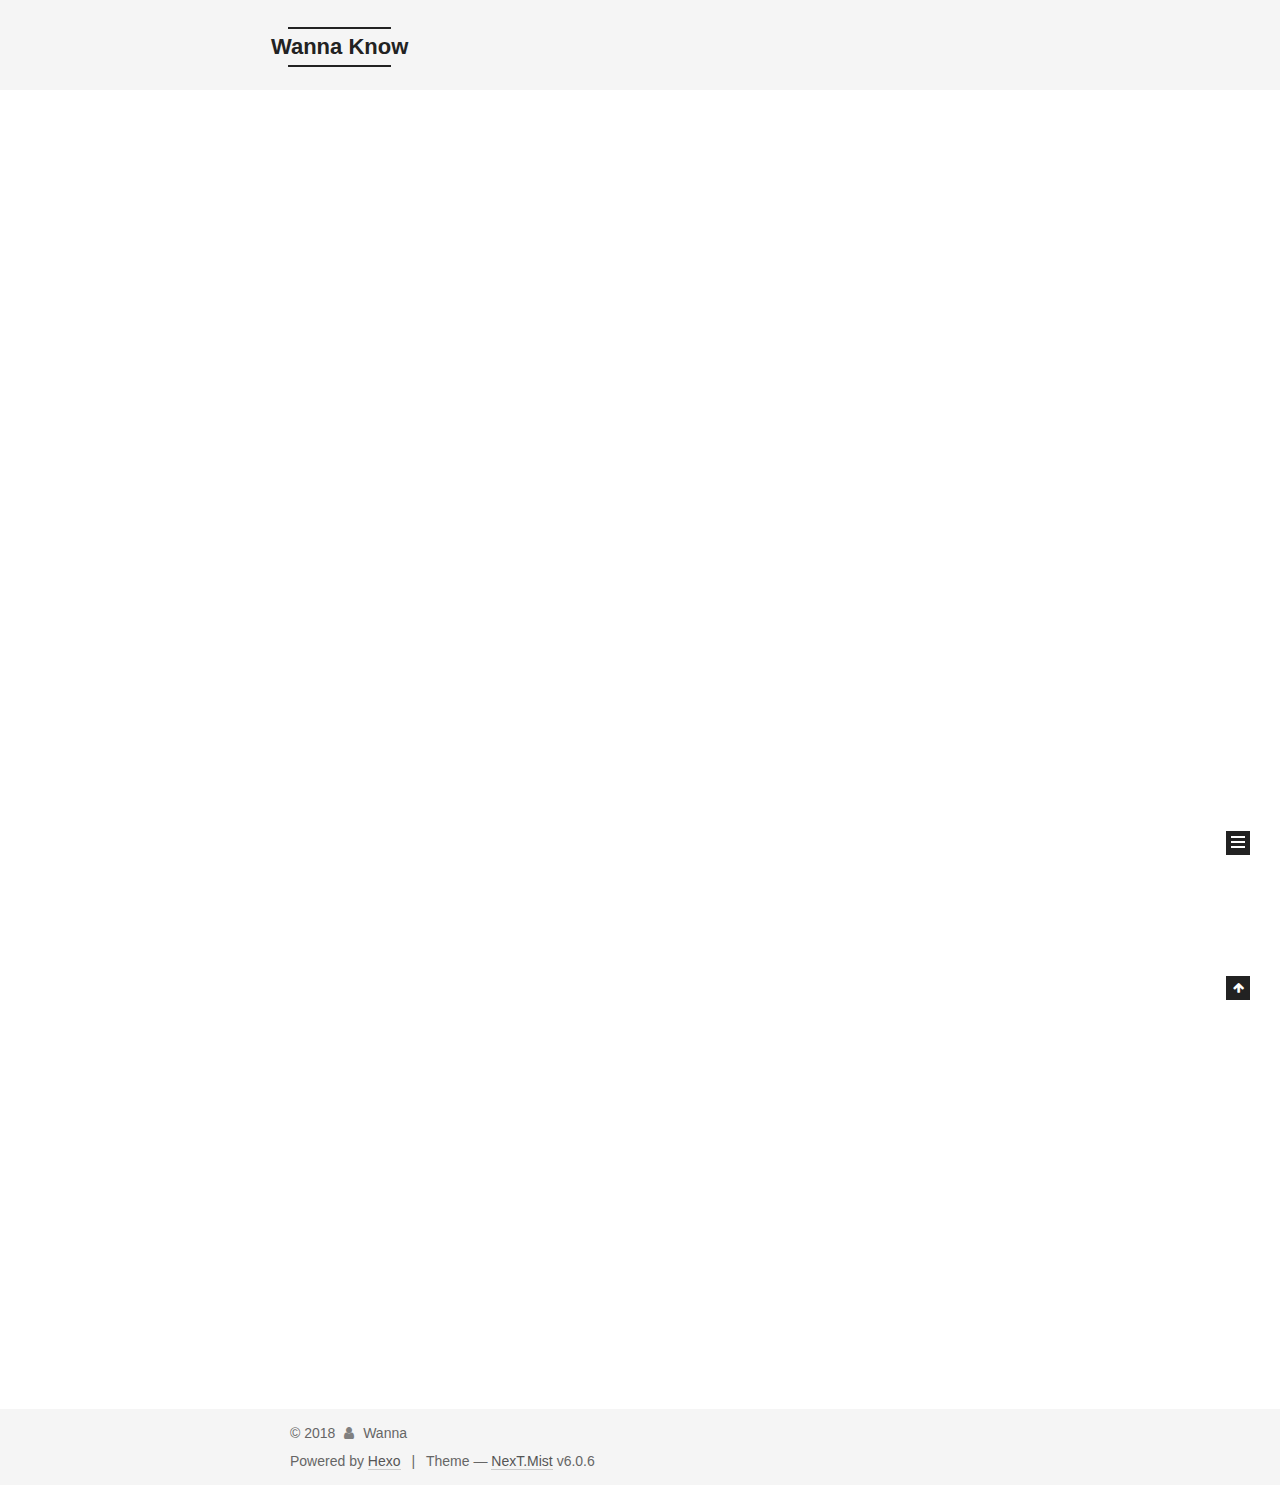
<file: index.html>
<!DOCTYPE html>



  


<html class="theme-next mist use-motion" lang="zh-Hans">
<head>
  <meta charset="UTF-8"/>
<meta http-equiv="X-UA-Compatible" content="IE=edge" />
<meta name="viewport" content="width=device-width, initial-scale=1, maximum-scale=2"/>
<meta name="theme-color" content="#222">












<meta http-equiv="Cache-Control" content="no-transform" />
<meta http-equiv="Cache-Control" content="no-siteapp" />






















<link href="/lib/font-awesome/css/font-awesome.min.css?v=4.6.2" rel="stylesheet" type="text/css" />

<link href="/css/main.css?v=6.0.6" rel="stylesheet" type="text/css" />


  <link rel="apple-touch-icon" sizes="180x180" href="/images/apple-touch-icon-next.png?v=6.0.6">


  <link rel="icon" type="image/png" sizes="32x32" href="/images/favicon-32x32-next.png?v=6.0.6">


  <link rel="icon" type="image/png" sizes="16x16" href="/images/favicon-16x16-next.png?v=6.0.6">


  <link rel="mask-icon" href="/images/logo.svg?v=6.0.6" color="#222">









<script type="text/javascript" id="hexo.configurations">
  var NexT = window.NexT || {};
  var CONFIG = {
    root: '/',
    scheme: 'Mist',
    version: '6.0.6',
    sidebar: {"position":"left","display":"post","offset":12,"b2t":false,"scrollpercent":false,"onmobile":false},
    fancybox: false,
    fastclick: false,
    lazyload: false,
    tabs: true,
    motion: {"enable":true,"async":false,"transition":{"post_block":"fadeIn","post_header":"slideDownIn","post_body":"slideDownIn","coll_header":"slideLeftIn","sidebar":"slideUpIn"}},
    algolia: {
      applicationID: '',
      apiKey: '',
      indexName: '',
      hits: {"per_page":10},
      labels: {"input_placeholder":"Search for Posts","hits_empty":"We didn't find any results for the search: ${query}","hits_stats":"${hits} results found in ${time} ms"}
    }
  };
</script>


  




  <meta property="og:type" content="website">
<meta property="og:title" content="Wanna Know">
<meta property="og:url" content="http://yoursite.com/index.html">
<meta property="og:site_name" content="Wanna Know">
<meta property="og:locale" content="zh-Hans">
<meta name="twitter:card" content="summary">
<meta name="twitter:title" content="Wanna Know">






  <link rel="canonical" href="http://yoursite.com/"/>



<script type="text/javascript" id="page.configurations">
  CONFIG.page = {
    sidebar: "",
  };
</script>

  <title>Wanna Know</title>
  









  <noscript>
  <style type="text/css">
    .use-motion .motion-element,
    .use-motion .brand,
    .use-motion .menu-item,
    .sidebar-inner,
    .use-motion .post-block,
    .use-motion .pagination,
    .use-motion .comments,
    .use-motion .post-header,
    .use-motion .post-body,
    .use-motion .collection-title { opacity: initial; }

    .use-motion .logo,
    .use-motion .site-title,
    .use-motion .site-subtitle {
      opacity: initial;
      top: initial;
    }

    .use-motion {
      .logo-line-before i { left: initial; }
      .logo-line-after i { right: initial; }
    }
  </style>
</noscript>

</head>

<body itemscope itemtype="http://schema.org/WebPage" lang="zh-Hans">

  
  
    
  

  <div class="container sidebar-position-left 
  page-home">
    <div class="headband"></div>

    <header id="header" class="header" itemscope itemtype="http://schema.org/WPHeader">
      <div class="header-inner"> 

<div class="site-brand-wrapper">
  <div class="site-meta ">
    

    <div class="custom-logo-site-title">
      <a href="/" class="brand" rel="start">
        <span class="logo-line-before"><i></i></span>
        <span class="site-title">Wanna Know</span>
        <span class="logo-line-after"><i></i></span>
      </a>
    </div>
      
        <p class="site-subtitle"></p>
      
  </div>

  <div class="site-nav-toggle">
    <button aria-label="Toggle navigation bar">
      <span class="btn-bar"></span>
      <span class="btn-bar"></span>
      <span class="btn-bar"></span>
    </button>
  </div>
</div>

<nav class="site-nav">
  

  
    <ul id="menu" class="menu">
      
        
        
          
  <li class="menu-item menu-item-home">
    <a href="/" rel="section">
      <i class="menu-item-icon fa fa-fw fa-home"></i> <br />Home</a>
</li>

      
        
        
          
  <li class="menu-item menu-item-about">
    <a href="/about/" rel="section">
      <i class="menu-item-icon fa fa-fw fa-user"></i> <br />About</a>
</li>

      
        
        
          
  <li class="menu-item menu-item-tags">
    <a href="/tags/" rel="section">
      <i class="menu-item-icon fa fa-fw fa-tags"></i> <br />Tags</a>
</li>

      
        
        
          
  <li class="menu-item menu-item-categories">
    <a href="/categories/" rel="section">
      <i class="menu-item-icon fa fa-fw fa-th"></i> <br />Categories</a>
</li>

      
        
        
          
  <li class="menu-item menu-item-archives">
    <a href="/archives/" rel="section">
      <i class="menu-item-icon fa fa-fw fa-archive"></i> <br />Archives</a>
</li>

      

      
    </ul>
  

  
    

    
    
      
      
    
      
      
    
      
      
    
      
      
    
      
      
    
    

  


  

  
</nav>


  



 </div>
    </header>

    


    <main id="main" class="main">
      <div class="main-inner">
        <div class="content-wrap">
          
          <div id="content" class="content">
            
  <section id="posts" class="posts-expand">
    
      

  

  
  
  

  

  <article class="post post-type-normal" itemscope itemtype="http://schema.org/Article">
  
  
  
  <div class="post-block">
    <link itemprop="mainEntityOfPage" href="http://yoursite.com/2018/03/27/Under-Construction/">

    <span hidden itemprop="author" itemscope itemtype="http://schema.org/Person">
      <meta itemprop="name" content="Wanna">
      <meta itemprop="description" content="">
      <meta itemprop="image" content="/images/avatar.gif">
    </span>

    <span hidden itemprop="publisher" itemscope itemtype="http://schema.org/Organization">
      <meta itemprop="name" content="Wanna Know">
    </span>

    
      <header class="post-header">

        
        
          <h1 class="post-title" itemprop="name headline">
                
                <a class="post-title-link" href="/2018/03/27/Under-Construction/" itemprop="url">站点建设中</a></h1>
        

        <div class="post-meta">
          <span class="post-time">
            
              <span class="post-meta-item-icon">
                <i class="fa fa-calendar-o"></i>
              </span>
              
                <span class="post-meta-item-text">Posted on</span>
              
              <time title="Post created" itemprop="dateCreated datePublished" datetime="2018-03-27T15:42:15+08:00">2018-03-27</time>
            

            
            

            
          </span>

          

          
            
          

          
          

          

          

          

        </div>
      </header>
    

    
    
    
    <div class="post-body" itemprop="articleBody">

      
      

      
        
          
            <p>这是我的新博客，使用Hexo在GitHub上搭建。站点还在建设中，敬请期待！</p>

          
        
      
    </div>

    

    
    
    

    

    

    

    <footer class="post-footer">
      

      

      

      
      
        <div class="post-eof"></div>
      
    </footer>
  </div>
  
  
  
  </article>


    
      

  

  
  
  

  

  <article class="post post-type-normal" itemscope itemtype="http://schema.org/Article">
  
  
  
  <div class="post-block">
    <link itemprop="mainEntityOfPage" href="http://yoursite.com/2018/03/24/hello-world/">

    <span hidden itemprop="author" itemscope itemtype="http://schema.org/Person">
      <meta itemprop="name" content="Wanna">
      <meta itemprop="description" content="">
      <meta itemprop="image" content="/images/avatar.gif">
    </span>

    <span hidden itemprop="publisher" itemscope itemtype="http://schema.org/Organization">
      <meta itemprop="name" content="Wanna Know">
    </span>

    
      <header class="post-header">

        
        
          <h1 class="post-title" itemprop="name headline">
                
                <a class="post-title-link" href="/2018/03/24/hello-world/" itemprop="url">Hello World</a></h1>
        

        <div class="post-meta">
          <span class="post-time">
            
              <span class="post-meta-item-icon">
                <i class="fa fa-calendar-o"></i>
              </span>
              
                <span class="post-meta-item-text">Posted on</span>
              
              <time title="Post created" itemprop="dateCreated datePublished" datetime="2018-03-24T14:06:19+08:00">2018-03-24</time>
            

            
            

            
          </span>

          

          
            
          

          
          

          

          

          

        </div>
      </header>
    

    
    
    
    <div class="post-body" itemprop="articleBody">

      
      

      
        
          
            <p>Welcome to <a href="https://hexo.io/" target="_blank" rel="noopener">Hexo</a>! This is your very first post. Check <a href="https://hexo.io/docs/" target="_blank" rel="noopener">documentation</a> for more info. If you get any problems when using Hexo, you can find the answer in <a href="https://hexo.io/docs/troubleshooting.html" target="_blank" rel="noopener">troubleshooting</a> or you can ask me on <a href="https://github.com/hexojs/hexo/issues" target="_blank" rel="noopener">GitHub</a>.</p>
<h2 id="Quick-Start"><a href="#Quick-Start" class="headerlink" title="Quick Start"></a>Quick Start</h2><h3 id="Create-a-new-post"><a href="#Create-a-new-post" class="headerlink" title="Create a new post"></a>Create a new post</h3><figure class="highlight bash"><table><tr><td class="gutter"><pre><span class="line">1</span><br></pre></td><td class="code"><pre><span class="line">$ hexo new <span class="string">"My New Post"</span></span><br></pre></td></tr></table></figure>
<p>More info: <a href="https://hexo.io/docs/writing.html" target="_blank" rel="noopener">Writing</a></p>
<h3 id="Run-server"><a href="#Run-server" class="headerlink" title="Run server"></a>Run server</h3><figure class="highlight bash"><table><tr><td class="gutter"><pre><span class="line">1</span><br></pre></td><td class="code"><pre><span class="line">$ hexo server</span><br></pre></td></tr></table></figure>
<p>More info: <a href="https://hexo.io/docs/server.html" target="_blank" rel="noopener">Server</a></p>
<h3 id="Generate-static-files"><a href="#Generate-static-files" class="headerlink" title="Generate static files"></a>Generate static files</h3><figure class="highlight bash"><table><tr><td class="gutter"><pre><span class="line">1</span><br></pre></td><td class="code"><pre><span class="line">$ hexo generate</span><br></pre></td></tr></table></figure>
<p>More info: <a href="https://hexo.io/docs/generating.html" target="_blank" rel="noopener">Generating</a></p>
<h3 id="Deploy-to-remote-sites"><a href="#Deploy-to-remote-sites" class="headerlink" title="Deploy to remote sites"></a>Deploy to remote sites</h3><figure class="highlight bash"><table><tr><td class="gutter"><pre><span class="line">1</span><br></pre></td><td class="code"><pre><span class="line">$ hexo deploy</span><br></pre></td></tr></table></figure>
<p>More info: <a href="https://hexo.io/docs/deployment.html" target="_blank" rel="noopener">Deployment</a></p>

          
        
      
    </div>

    

    
    
    

    

    

    

    <footer class="post-footer">
      

      

      

      
      
        <div class="post-eof"></div>
      
    </footer>
  </div>
  
  
  
  </article>


    
  </section>

  


          </div>
          

        </div>
        
          
  
  <div class="sidebar-toggle">
    <div class="sidebar-toggle-line-wrap">
      <span class="sidebar-toggle-line sidebar-toggle-line-first"></span>
      <span class="sidebar-toggle-line sidebar-toggle-line-middle"></span>
      <span class="sidebar-toggle-line sidebar-toggle-line-last"></span>
    </div>
  </div>

  <aside id="sidebar" class="sidebar">
    
    <div class="sidebar-inner">

      

      

      <section class="site-overview-wrap sidebar-panel sidebar-panel-active">
        <div class="site-overview">
          <div class="site-author motion-element" itemprop="author" itemscope itemtype="http://schema.org/Person">
            
              <p class="site-author-name" itemprop="name">Wanna</p>
              <p class="site-description motion-element" itemprop="description"></p>
          </div>

          
            <nav class="site-state motion-element">
              
                <div class="site-state-item site-state-posts">
                
                  <a href="/archives/">
                
                    <span class="site-state-item-count">2</span>
                    <span class="site-state-item-name">posts</span>
                  </a>
                </div>
              

              

              
            </nav>
          

          

          

          
          

          
          

          
            
          
          

        </div>
      </section>

      

      

    </div>
  </aside>


        
      </div>
    </main>

    <footer id="footer" class="footer">
      <div class="footer-inner">
        <div class="copyright">&copy; <span itemprop="copyrightYear">2018</span>
  <span class="with-love" id="animate"> 
    <i class="fa fa-user"></i>
  </span>
  <span class="author" itemprop="copyrightHolder">Wanna</span>

  

  
</div>




  <div class="powered-by">Powered by <a class="theme-link" target="_blank" href="https://hexo.io">Hexo</a></div>



  <span class="post-meta-divider">|</span>



  <div class="theme-info">Theme &mdash; <a class="theme-link" target="_blank" href="https://github.com/theme-next/hexo-theme-next">NexT.Mist</a> v6.0.6</div>




        








        
      </div>
    </footer>

    
      <div class="back-to-top">
        <i class="fa fa-arrow-up"></i>
        
      </div>
    

    

  </div>

  

<script type="text/javascript">
  if (Object.prototype.toString.call(window.Promise) !== '[object Function]') {
    window.Promise = null;
  }
</script>


























  
  
    <script type="text/javascript" src="/lib/jquery/index.js?v=2.1.3"></script>
  

  
  
    <script type="text/javascript" src="/lib/velocity/velocity.min.js?v=1.2.1"></script>
  

  
  
    <script type="text/javascript" src="/lib/velocity/velocity.ui.min.js?v=1.2.1"></script>
  


  


  <script type="text/javascript" src="/js/src/utils.js?v=6.0.6"></script>

  <script type="text/javascript" src="/js/src/motion.js?v=6.0.6"></script>



  
  

  

  


  <script type="text/javascript" src="/js/src/bootstrap.js?v=6.0.6"></script>



  



	





  





  










  





  

  

  

  

  
  

  

  

  

  

</body>
</html>
</file>
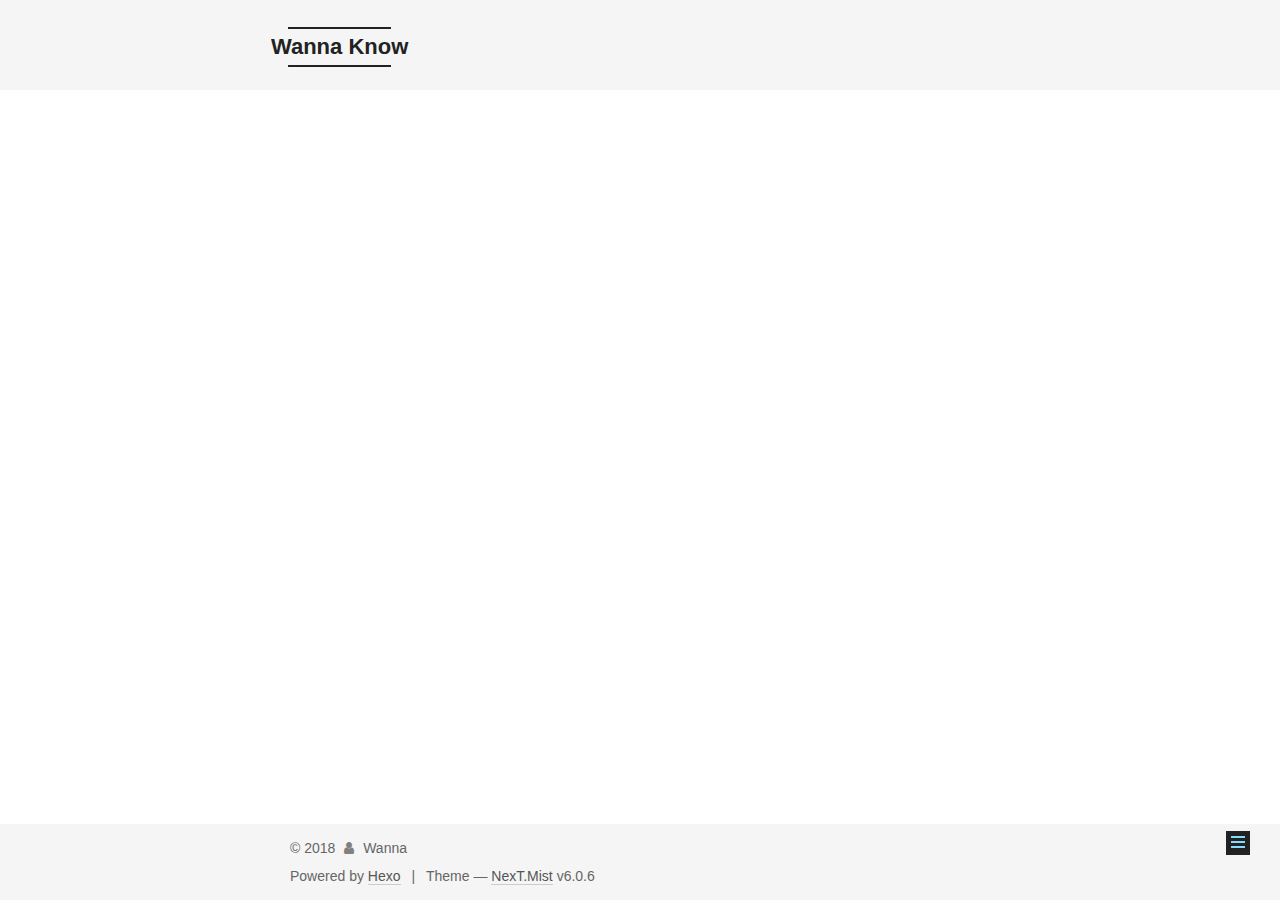
<file: about/index.html>
<!DOCTYPE html>



  


<html class="theme-next mist use-motion" lang="zh-Hans">
<head>
  <meta charset="UTF-8"/>
<meta http-equiv="X-UA-Compatible" content="IE=edge" />
<meta name="viewport" content="width=device-width, initial-scale=1, maximum-scale=2"/>
<meta name="theme-color" content="#222">












<meta http-equiv="Cache-Control" content="no-transform" />
<meta http-equiv="Cache-Control" content="no-siteapp" />






















<link href="/lib/font-awesome/css/font-awesome.min.css?v=4.6.2" rel="stylesheet" type="text/css" />

<link href="/css/main.css?v=6.0.6" rel="stylesheet" type="text/css" />


  <link rel="apple-touch-icon" sizes="180x180" href="/images/apple-touch-icon-next.png?v=6.0.6">


  <link rel="icon" type="image/png" sizes="32x32" href="/images/favicon-32x32-next.png?v=6.0.6">


  <link rel="icon" type="image/png" sizes="16x16" href="/images/favicon-16x16-next.png?v=6.0.6">


  <link rel="mask-icon" href="/images/logo.svg?v=6.0.6" color="#222">









<script type="text/javascript" id="hexo.configurations">
  var NexT = window.NexT || {};
  var CONFIG = {
    root: '/',
    scheme: 'Mist',
    version: '6.0.6',
    sidebar: {"position":"left","display":"post","offset":12,"b2t":false,"scrollpercent":false,"onmobile":false},
    fancybox: false,
    fastclick: false,
    lazyload: false,
    tabs: true,
    motion: {"enable":true,"async":false,"transition":{"post_block":"fadeIn","post_header":"slideDownIn","post_body":"slideDownIn","coll_header":"slideLeftIn","sidebar":"slideUpIn"}},
    algolia: {
      applicationID: '',
      apiKey: '',
      indexName: '',
      hits: {"per_page":10},
      labels: {"input_placeholder":"Search for Posts","hits_empty":"We didn't find any results for the search: ${query}","hits_stats":"${hits} results found in ${time} ms"}
    }
  };
</script>


  




  <meta property="og:type" content="website">
<meta property="og:title" content="about">
<meta property="og:url" content="http://yoursite.com/about/index.html">
<meta property="og:site_name" content="Wanna Know">
<meta property="og:locale" content="zh-Hans">
<meta property="og:updated_time" content="2018-04-10T08:41:01.469Z">
<meta name="twitter:card" content="summary">
<meta name="twitter:title" content="about">






  <link rel="canonical" href="http://yoursite.com/about/"/>



<script type="text/javascript" id="page.configurations">
  CONFIG.page = {
    sidebar: "",
  };
</script>

  <title>about | Wanna Know</title>
  









  <noscript>
  <style type="text/css">
    .use-motion .motion-element,
    .use-motion .brand,
    .use-motion .menu-item,
    .sidebar-inner,
    .use-motion .post-block,
    .use-motion .pagination,
    .use-motion .comments,
    .use-motion .post-header,
    .use-motion .post-body,
    .use-motion .collection-title { opacity: initial; }

    .use-motion .logo,
    .use-motion .site-title,
    .use-motion .site-subtitle {
      opacity: initial;
      top: initial;
    }

    .use-motion {
      .logo-line-before i { left: initial; }
      .logo-line-after i { right: initial; }
    }
  </style>
</noscript>

</head>

<body itemscope itemtype="http://schema.org/WebPage" lang="zh-Hans">

  
  
    
  

  <div class="container sidebar-position-left page-post-detail">
    <div class="headband"></div>

    <header id="header" class="header" itemscope itemtype="http://schema.org/WPHeader">
      <div class="header-inner"> 

<div class="site-brand-wrapper">
  <div class="site-meta ">
    

    <div class="custom-logo-site-title">
      <a href="/" class="brand" rel="start">
        <span class="logo-line-before"><i></i></span>
        <span class="site-title">Wanna Know</span>
        <span class="logo-line-after"><i></i></span>
      </a>
    </div>
      
        <p class="site-subtitle"></p>
      
  </div>

  <div class="site-nav-toggle">
    <button aria-label="Toggle navigation bar">
      <span class="btn-bar"></span>
      <span class="btn-bar"></span>
      <span class="btn-bar"></span>
    </button>
  </div>
</div>

<nav class="site-nav">
  

  
    <ul id="menu" class="menu">
      
        
        
          
  <li class="menu-item menu-item-home">
    <a href="/" rel="section">
      <i class="menu-item-icon fa fa-fw fa-home"></i> <br />Home</a>
</li>

      
        
        
          
  <li class="menu-item menu-item-about">
    <a href="/about/" rel="section">
      <i class="menu-item-icon fa fa-fw fa-user"></i> <br />About</a>
</li>

      
        
        
          
  <li class="menu-item menu-item-tags">
    <a href="/tags/" rel="section">
      <i class="menu-item-icon fa fa-fw fa-tags"></i> <br />Tags</a>
</li>

      
        
        
          
  <li class="menu-item menu-item-categories">
    <a href="/categories/" rel="section">
      <i class="menu-item-icon fa fa-fw fa-th"></i> <br />Categories</a>
</li>

      
        
        
          
  <li class="menu-item menu-item-archives">
    <a href="/archives/" rel="section">
      <i class="menu-item-icon fa fa-fw fa-archive"></i> <br />Archives</a>
</li>

      

      
    </ul>
  

  
    

    
    
      
      
    
      
      
    
      
      
    
      
      
    
      
      
    
    

  


  

  
</nav>


  



 </div>
    </header>

    


    <main id="main" class="main">
      <div class="main-inner">
        <div class="content-wrap">
          
          <div id="content" class="content">
            

  <div id="posts" class="posts-expand">
    
    
    
    <div class="post-block page">
      <header class="post-header">

<h1 class="post-title" itemprop="name headline">about</h1>

<div class="post-meta">
  
  



</div>

</header>

      
      
      
      <div class="post-body">
        
        
          
        
      </div>
      
      
      
    </div>
    



    
    
    
  </div>


          </div>
          

  



        </div>
        
          
  
  <div class="sidebar-toggle">
    <div class="sidebar-toggle-line-wrap">
      <span class="sidebar-toggle-line sidebar-toggle-line-first"></span>
      <span class="sidebar-toggle-line sidebar-toggle-line-middle"></span>
      <span class="sidebar-toggle-line sidebar-toggle-line-last"></span>
    </div>
  </div>

  <aside id="sidebar" class="sidebar">
    
    <div class="sidebar-inner">

      

      

      <section class="site-overview-wrap sidebar-panel sidebar-panel-active">
        <div class="site-overview">
          <div class="site-author motion-element" itemprop="author" itemscope itemtype="http://schema.org/Person">
            
              <p class="site-author-name" itemprop="name">Wanna</p>
              <p class="site-description motion-element" itemprop="description"></p>
          </div>

          
            <nav class="site-state motion-element">
              
                <div class="site-state-item site-state-posts">
                
                  <a href="/archives/">
                
                    <span class="site-state-item-count">2</span>
                    <span class="site-state-item-name">posts</span>
                  </a>
                </div>
              

              

              
            </nav>
          

          

          

          
          

          
          

          
            
          
          

        </div>
      </section>

      

      

    </div>
  </aside>


        
      </div>
    </main>

    <footer id="footer" class="footer">
      <div class="footer-inner">
        <div class="copyright">&copy; <span itemprop="copyrightYear">2018</span>
  <span class="with-love" id="animate"> 
    <i class="fa fa-user"></i>
  </span>
  <span class="author" itemprop="copyrightHolder">Wanna</span>

  

  
</div>




  <div class="powered-by">Powered by <a class="theme-link" target="_blank" href="https://hexo.io">Hexo</a></div>



  <span class="post-meta-divider">|</span>



  <div class="theme-info">Theme &mdash; <a class="theme-link" target="_blank" href="https://github.com/theme-next/hexo-theme-next">NexT.Mist</a> v6.0.6</div>




        








        
      </div>
    </footer>

    
      <div class="back-to-top">
        <i class="fa fa-arrow-up"></i>
        
      </div>
    

    

  </div>

  

<script type="text/javascript">
  if (Object.prototype.toString.call(window.Promise) !== '[object Function]') {
    window.Promise = null;
  }
</script>


























  
  
    <script type="text/javascript" src="/lib/jquery/index.js?v=2.1.3"></script>
  

  
  
    <script type="text/javascript" src="/lib/velocity/velocity.min.js?v=1.2.1"></script>
  

  
  
    <script type="text/javascript" src="/lib/velocity/velocity.ui.min.js?v=1.2.1"></script>
  


  


  <script type="text/javascript" src="/js/src/utils.js?v=6.0.6"></script>

  <script type="text/javascript" src="/js/src/motion.js?v=6.0.6"></script>



  
  

  
  <script type="text/javascript" src="/js/src/scrollspy.js?v=6.0.6"></script>
<script type="text/javascript" src="/js/src/post-details.js?v=6.0.6"></script>



  


  <script type="text/javascript" src="/js/src/bootstrap.js?v=6.0.6"></script>



  



	





  





  










  





  

  

  

  

  
  

  

  

  

  

</body>
</html>
</file>
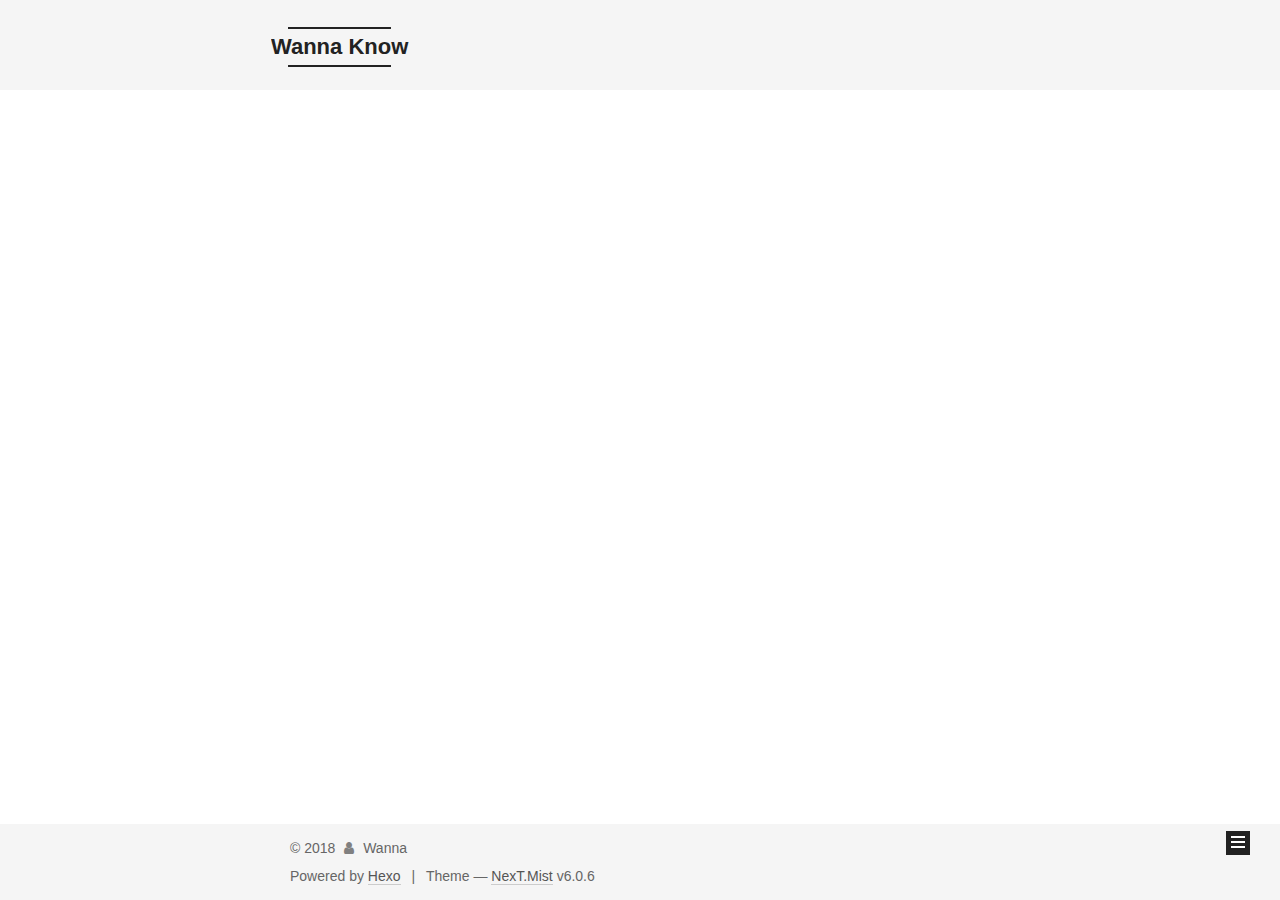
<file: archives/index.html>
<!DOCTYPE html>



  


<html class="theme-next mist use-motion" lang="zh-Hans">
<head>
  <meta charset="UTF-8"/>
<meta http-equiv="X-UA-Compatible" content="IE=edge" />
<meta name="viewport" content="width=device-width, initial-scale=1, maximum-scale=2"/>
<meta name="theme-color" content="#222">












<meta http-equiv="Cache-Control" content="no-transform" />
<meta http-equiv="Cache-Control" content="no-siteapp" />






















<link href="/lib/font-awesome/css/font-awesome.min.css?v=4.6.2" rel="stylesheet" type="text/css" />

<link href="/css/main.css?v=6.0.6" rel="stylesheet" type="text/css" />


  <link rel="apple-touch-icon" sizes="180x180" href="/images/apple-touch-icon-next.png?v=6.0.6">


  <link rel="icon" type="image/png" sizes="32x32" href="/images/favicon-32x32-next.png?v=6.0.6">


  <link rel="icon" type="image/png" sizes="16x16" href="/images/favicon-16x16-next.png?v=6.0.6">


  <link rel="mask-icon" href="/images/logo.svg?v=6.0.6" color="#222">









<script type="text/javascript" id="hexo.configurations">
  var NexT = window.NexT || {};
  var CONFIG = {
    root: '/',
    scheme: 'Mist',
    version: '6.0.6',
    sidebar: {"position":"left","display":"post","offset":12,"b2t":false,"scrollpercent":false,"onmobile":false},
    fancybox: false,
    fastclick: false,
    lazyload: false,
    tabs: true,
    motion: {"enable":true,"async":false,"transition":{"post_block":"fadeIn","post_header":"slideDownIn","post_body":"slideDownIn","coll_header":"slideLeftIn","sidebar":"slideUpIn"}},
    algolia: {
      applicationID: '',
      apiKey: '',
      indexName: '',
      hits: {"per_page":10},
      labels: {"input_placeholder":"Search for Posts","hits_empty":"We didn't find any results for the search: ${query}","hits_stats":"${hits} results found in ${time} ms"}
    }
  };
</script>


  




  <meta property="og:type" content="website">
<meta property="og:title" content="Wanna Know">
<meta property="og:url" content="http://yoursite.com/archives/index.html">
<meta property="og:site_name" content="Wanna Know">
<meta property="og:locale" content="zh-Hans">
<meta name="twitter:card" content="summary">
<meta name="twitter:title" content="Wanna Know">






  <link rel="canonical" href="http://yoursite.com/archives/"/>



<script type="text/javascript" id="page.configurations">
  CONFIG.page = {
    sidebar: "",
  };
</script>

  <title>Archive | Wanna Know</title>
  









  <noscript>
  <style type="text/css">
    .use-motion .motion-element,
    .use-motion .brand,
    .use-motion .menu-item,
    .sidebar-inner,
    .use-motion .post-block,
    .use-motion .pagination,
    .use-motion .comments,
    .use-motion .post-header,
    .use-motion .post-body,
    .use-motion .collection-title { opacity: initial; }

    .use-motion .logo,
    .use-motion .site-title,
    .use-motion .site-subtitle {
      opacity: initial;
      top: initial;
    }

    .use-motion {
      .logo-line-before i { left: initial; }
      .logo-line-after i { right: initial; }
    }
  </style>
</noscript>

</head>

<body itemscope itemtype="http://schema.org/WebPage" lang="zh-Hans">

  
  
    
  

  <div class="container sidebar-position-left page-archive">
    <div class="headband"></div>

    <header id="header" class="header" itemscope itemtype="http://schema.org/WPHeader">
      <div class="header-inner"> 

<div class="site-brand-wrapper">
  <div class="site-meta ">
    

    <div class="custom-logo-site-title">
      <a href="/" class="brand" rel="start">
        <span class="logo-line-before"><i></i></span>
        <span class="site-title">Wanna Know</span>
        <span class="logo-line-after"><i></i></span>
      </a>
    </div>
      
        <p class="site-subtitle"></p>
      
  </div>

  <div class="site-nav-toggle">
    <button aria-label="Toggle navigation bar">
      <span class="btn-bar"></span>
      <span class="btn-bar"></span>
      <span class="btn-bar"></span>
    </button>
  </div>
</div>

<nav class="site-nav">
  

  
    <ul id="menu" class="menu">
      
        
        
          
  <li class="menu-item menu-item-home">
    <a href="/" rel="section">
      <i class="menu-item-icon fa fa-fw fa-home"></i> <br />Home</a>
</li>

      
        
        
          
  <li class="menu-item menu-item-about">
    <a href="/about/" rel="section">
      <i class="menu-item-icon fa fa-fw fa-user"></i> <br />About</a>
</li>

      
        
        
          
  <li class="menu-item menu-item-tags">
    <a href="/tags/" rel="section">
      <i class="menu-item-icon fa fa-fw fa-tags"></i> <br />Tags</a>
</li>

      
        
        
          
  <li class="menu-item menu-item-categories">
    <a href="/categories/" rel="section">
      <i class="menu-item-icon fa fa-fw fa-th"></i> <br />Categories</a>
</li>

      
        
        
          
  <li class="menu-item menu-item-archives">
    <a href="/archives/" rel="section">
      <i class="menu-item-icon fa fa-fw fa-archive"></i> <br />Archives</a>
</li>

      

      
    </ul>
  

  
    

    
    
      
      
    
      
      
    
      
      
    
      
      
    
      
      
    
    

  


  

  
</nav>


  



 </div>
    </header>

    


    <main id="main" class="main">
      <div class="main-inner">
        <div class="content-wrap">
          
          <div id="content" class="content">
            

  
  
  
  <div class="post-block archive">
    <div id="posts" class="posts-collapse">
      <span class="archive-move-on"></span>

      
      <span class="archive-page-counter">
        
        
        
          
        
        Um..! 2 posts in total. Keep on posting.
      </span>
      

      

        
        
        

        
          
          <div class="collection-title">
            <h1 class="archive-year" id="archive-year-2018">2018</h1>
          </div>
        
        

        

  <article class="post post-type-normal" itemscope itemtype="http://schema.org/Article">
    <header class="post-header">

      <h2 class="post-title">
        
            <a class="post-title-link" href="/2018/03/27/Under-Construction/" itemprop="url">
              
                <span itemprop="name">站点建设中</span>
              
            </a>
        
      </h2>

      <div class="post-meta">
        <time class="post-time" itemprop="dateCreated"
              datetime="2018-03-27T15:42:15+08:00"
              content="2018-03-27" >
          03-27
        </time>
      </div>

    </header>
  </article>



      

        
        
        

        
        

        

  <article class="post post-type-normal" itemscope itemtype="http://schema.org/Article">
    <header class="post-header">

      <h2 class="post-title">
        
            <a class="post-title-link" href="/2018/03/24/hello-world/" itemprop="url">
              
                <span itemprop="name">Hello World</span>
              
            </a>
        
      </h2>

      <div class="post-meta">
        <time class="post-time" itemprop="dateCreated"
              datetime="2018-03-24T14:06:19+08:00"
              content="2018-03-24" >
          03-24
        </time>
      </div>

    </header>
  </article>



      

    </div>
  </div>
  
  
  

  



          </div>
          

        </div>
        
          
  
  <div class="sidebar-toggle">
    <div class="sidebar-toggle-line-wrap">
      <span class="sidebar-toggle-line sidebar-toggle-line-first"></span>
      <span class="sidebar-toggle-line sidebar-toggle-line-middle"></span>
      <span class="sidebar-toggle-line sidebar-toggle-line-last"></span>
    </div>
  </div>

  <aside id="sidebar" class="sidebar">
    
    <div class="sidebar-inner">

      

      

      <section class="site-overview-wrap sidebar-panel sidebar-panel-active">
        <div class="site-overview">
          <div class="site-author motion-element" itemprop="author" itemscope itemtype="http://schema.org/Person">
            
              <p class="site-author-name" itemprop="name">Wanna</p>
              <p class="site-description motion-element" itemprop="description"></p>
          </div>

          
            <nav class="site-state motion-element">
              
                <div class="site-state-item site-state-posts">
                
                  <a href="/archives/">
                
                    <span class="site-state-item-count">2</span>
                    <span class="site-state-item-name">posts</span>
                  </a>
                </div>
              

              

              
            </nav>
          

          

          

          
          

          
          

          
            
          
          

        </div>
      </section>

      

      

    </div>
  </aside>


        
      </div>
    </main>

    <footer id="footer" class="footer">
      <div class="footer-inner">
        <div class="copyright">&copy; <span itemprop="copyrightYear">2018</span>
  <span class="with-love" id="animate"> 
    <i class="fa fa-user"></i>
  </span>
  <span class="author" itemprop="copyrightHolder">Wanna</span>

  

  
</div>




  <div class="powered-by">Powered by <a class="theme-link" target="_blank" href="https://hexo.io">Hexo</a></div>



  <span class="post-meta-divider">|</span>



  <div class="theme-info">Theme &mdash; <a class="theme-link" target="_blank" href="https://github.com/theme-next/hexo-theme-next">NexT.Mist</a> v6.0.6</div>




        








        
      </div>
    </footer>

    
      <div class="back-to-top">
        <i class="fa fa-arrow-up"></i>
        
      </div>
    

    

  </div>

  

<script type="text/javascript">
  if (Object.prototype.toString.call(window.Promise) !== '[object Function]') {
    window.Promise = null;
  }
</script>


























  
  
    <script type="text/javascript" src="/lib/jquery/index.js?v=2.1.3"></script>
  

  
  
    <script type="text/javascript" src="/lib/velocity/velocity.min.js?v=1.2.1"></script>
  

  
  
    <script type="text/javascript" src="/lib/velocity/velocity.ui.min.js?v=1.2.1"></script>
  


  


  <script type="text/javascript" src="/js/src/utils.js?v=6.0.6"></script>

  <script type="text/javascript" src="/js/src/motion.js?v=6.0.6"></script>



  
  

  

  


  <script type="text/javascript" src="/js/src/bootstrap.js?v=6.0.6"></script>



  



	





  





  










  





  

  

  

  

  
  

  

  

  

  

</body>
</html>
</file>
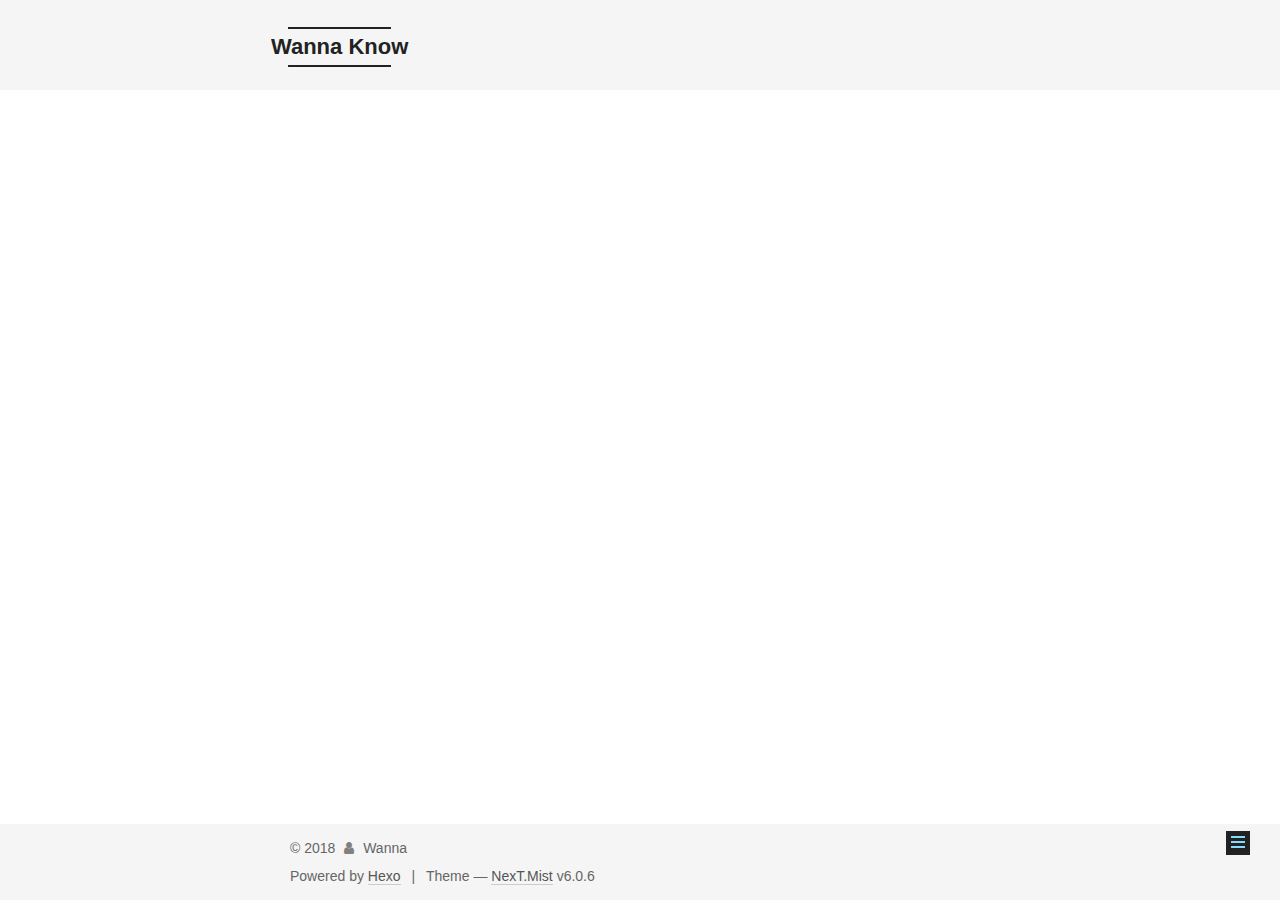
<file: categories/index.html>
<!DOCTYPE html>



  


<html class="theme-next mist use-motion" lang="zh-Hans">
<head>
  <meta charset="UTF-8"/>
<meta http-equiv="X-UA-Compatible" content="IE=edge" />
<meta name="viewport" content="width=device-width, initial-scale=1, maximum-scale=2"/>
<meta name="theme-color" content="#222">












<meta http-equiv="Cache-Control" content="no-transform" />
<meta http-equiv="Cache-Control" content="no-siteapp" />






















<link href="/lib/font-awesome/css/font-awesome.min.css?v=4.6.2" rel="stylesheet" type="text/css" />

<link href="/css/main.css?v=6.0.6" rel="stylesheet" type="text/css" />


  <link rel="apple-touch-icon" sizes="180x180" href="/images/apple-touch-icon-next.png?v=6.0.6">


  <link rel="icon" type="image/png" sizes="32x32" href="/images/favicon-32x32-next.png?v=6.0.6">


  <link rel="icon" type="image/png" sizes="16x16" href="/images/favicon-16x16-next.png?v=6.0.6">


  <link rel="mask-icon" href="/images/logo.svg?v=6.0.6" color="#222">









<script type="text/javascript" id="hexo.configurations">
  var NexT = window.NexT || {};
  var CONFIG = {
    root: '/',
    scheme: 'Mist',
    version: '6.0.6',
    sidebar: {"position":"left","display":"post","offset":12,"b2t":false,"scrollpercent":false,"onmobile":false},
    fancybox: false,
    fastclick: false,
    lazyload: false,
    tabs: true,
    motion: {"enable":true,"async":false,"transition":{"post_block":"fadeIn","post_header":"slideDownIn","post_body":"slideDownIn","coll_header":"slideLeftIn","sidebar":"slideUpIn"}},
    algolia: {
      applicationID: '',
      apiKey: '',
      indexName: '',
      hits: {"per_page":10},
      labels: {"input_placeholder":"Search for Posts","hits_empty":"We didn't find any results for the search: ${query}","hits_stats":"${hits} results found in ${time} ms"}
    }
  };
</script>


  




  <meta property="og:type" content="website">
<meta property="og:title" content="categories">
<meta property="og:url" content="http://yoursite.com/categories/index.html">
<meta property="og:site_name" content="Wanna Know">
<meta property="og:locale" content="zh-Hans">
<meta property="og:updated_time" content="2018-04-10T08:39:56.630Z">
<meta name="twitter:card" content="summary">
<meta name="twitter:title" content="categories">






  <link rel="canonical" href="http://yoursite.com/categories/"/>



<script type="text/javascript" id="page.configurations">
  CONFIG.page = {
    sidebar: "",
  };
</script>

  <title>categories | Wanna Know</title>
  









  <noscript>
  <style type="text/css">
    .use-motion .motion-element,
    .use-motion .brand,
    .use-motion .menu-item,
    .sidebar-inner,
    .use-motion .post-block,
    .use-motion .pagination,
    .use-motion .comments,
    .use-motion .post-header,
    .use-motion .post-body,
    .use-motion .collection-title { opacity: initial; }

    .use-motion .logo,
    .use-motion .site-title,
    .use-motion .site-subtitle {
      opacity: initial;
      top: initial;
    }

    .use-motion {
      .logo-line-before i { left: initial; }
      .logo-line-after i { right: initial; }
    }
  </style>
</noscript>

</head>

<body itemscope itemtype="http://schema.org/WebPage" lang="zh-Hans">

  
  
    
  

  <div class="container sidebar-position-left page-post-detail">
    <div class="headband"></div>

    <header id="header" class="header" itemscope itemtype="http://schema.org/WPHeader">
      <div class="header-inner"> 

<div class="site-brand-wrapper">
  <div class="site-meta ">
    

    <div class="custom-logo-site-title">
      <a href="/" class="brand" rel="start">
        <span class="logo-line-before"><i></i></span>
        <span class="site-title">Wanna Know</span>
        <span class="logo-line-after"><i></i></span>
      </a>
    </div>
      
        <p class="site-subtitle"></p>
      
  </div>

  <div class="site-nav-toggle">
    <button aria-label="Toggle navigation bar">
      <span class="btn-bar"></span>
      <span class="btn-bar"></span>
      <span class="btn-bar"></span>
    </button>
  </div>
</div>

<nav class="site-nav">
  

  
    <ul id="menu" class="menu">
      
        
        
          
  <li class="menu-item menu-item-home">
    <a href="/" rel="section">
      <i class="menu-item-icon fa fa-fw fa-home"></i> <br />Home</a>
</li>

      
        
        
          
  <li class="menu-item menu-item-about">
    <a href="/about/" rel="section">
      <i class="menu-item-icon fa fa-fw fa-user"></i> <br />About</a>
</li>

      
        
        
          
  <li class="menu-item menu-item-tags">
    <a href="/tags/" rel="section">
      <i class="menu-item-icon fa fa-fw fa-tags"></i> <br />Tags</a>
</li>

      
        
        
          
  <li class="menu-item menu-item-categories">
    <a href="/categories/" rel="section">
      <i class="menu-item-icon fa fa-fw fa-th"></i> <br />Categories</a>
</li>

      
        
        
          
  <li class="menu-item menu-item-archives">
    <a href="/archives/" rel="section">
      <i class="menu-item-icon fa fa-fw fa-archive"></i> <br />Archives</a>
</li>

      

      
    </ul>
  

  
    

    
    
      
      
    
      
      
    
      
      
    
      
      
    
      
      
    
    

  


  

  
</nav>


  



 </div>
    </header>

    


    <main id="main" class="main">
      <div class="main-inner">
        <div class="content-wrap">
          
          <div id="content" class="content">
            

  <div id="posts" class="posts-expand">
    
    
    
    <div class="post-block page">
      <header class="post-header">

<h1 class="post-title" itemprop="name headline">categories</h1>

<div class="post-meta">
  
  



</div>

</header>

      
      
      
      <div class="post-body">
        
        
          <div class="category-all-page">
            <div class="category-all-title">
                
                
                No categories
            </div>
            <div class="category-all">
              
            </div>
          </div>
        
      </div>
      
      
      
    </div>
    



    
    
    
  </div>


          </div>
          

  



        </div>
        
          
  
  <div class="sidebar-toggle">
    <div class="sidebar-toggle-line-wrap">
      <span class="sidebar-toggle-line sidebar-toggle-line-first"></span>
      <span class="sidebar-toggle-line sidebar-toggle-line-middle"></span>
      <span class="sidebar-toggle-line sidebar-toggle-line-last"></span>
    </div>
  </div>

  <aside id="sidebar" class="sidebar">
    
    <div class="sidebar-inner">

      

      

      <section class="site-overview-wrap sidebar-panel sidebar-panel-active">
        <div class="site-overview">
          <div class="site-author motion-element" itemprop="author" itemscope itemtype="http://schema.org/Person">
            
              <p class="site-author-name" itemprop="name">Wanna</p>
              <p class="site-description motion-element" itemprop="description"></p>
          </div>

          
            <nav class="site-state motion-element">
              
                <div class="site-state-item site-state-posts">
                
                  <a href="/archives/">
                
                    <span class="site-state-item-count">2</span>
                    <span class="site-state-item-name">posts</span>
                  </a>
                </div>
              

              

              
            </nav>
          

          

          

          
          

          
          

          
            
          
          

        </div>
      </section>

      

      

    </div>
  </aside>


        
      </div>
    </main>

    <footer id="footer" class="footer">
      <div class="footer-inner">
        <div class="copyright">&copy; <span itemprop="copyrightYear">2018</span>
  <span class="with-love" id="animate"> 
    <i class="fa fa-user"></i>
  </span>
  <span class="author" itemprop="copyrightHolder">Wanna</span>

  

  
</div>




  <div class="powered-by">Powered by <a class="theme-link" target="_blank" href="https://hexo.io">Hexo</a></div>



  <span class="post-meta-divider">|</span>



  <div class="theme-info">Theme &mdash; <a class="theme-link" target="_blank" href="https://github.com/theme-next/hexo-theme-next">NexT.Mist</a> v6.0.6</div>




        








        
      </div>
    </footer>

    
      <div class="back-to-top">
        <i class="fa fa-arrow-up"></i>
        
      </div>
    

    

  </div>

  

<script type="text/javascript">
  if (Object.prototype.toString.call(window.Promise) !== '[object Function]') {
    window.Promise = null;
  }
</script>


























  
  
    <script type="text/javascript" src="/lib/jquery/index.js?v=2.1.3"></script>
  

  
  
    <script type="text/javascript" src="/lib/velocity/velocity.min.js?v=1.2.1"></script>
  

  
  
    <script type="text/javascript" src="/lib/velocity/velocity.ui.min.js?v=1.2.1"></script>
  


  


  <script type="text/javascript" src="/js/src/utils.js?v=6.0.6"></script>

  <script type="text/javascript" src="/js/src/motion.js?v=6.0.6"></script>



  
  

  
  <script type="text/javascript" src="/js/src/scrollspy.js?v=6.0.6"></script>
<script type="text/javascript" src="/js/src/post-details.js?v=6.0.6"></script>



  


  <script type="text/javascript" src="/js/src/bootstrap.js?v=6.0.6"></script>



  



	





  





  










  





  

  

  

  

  
  

  

  

  

  

</body>
</html>
</file>
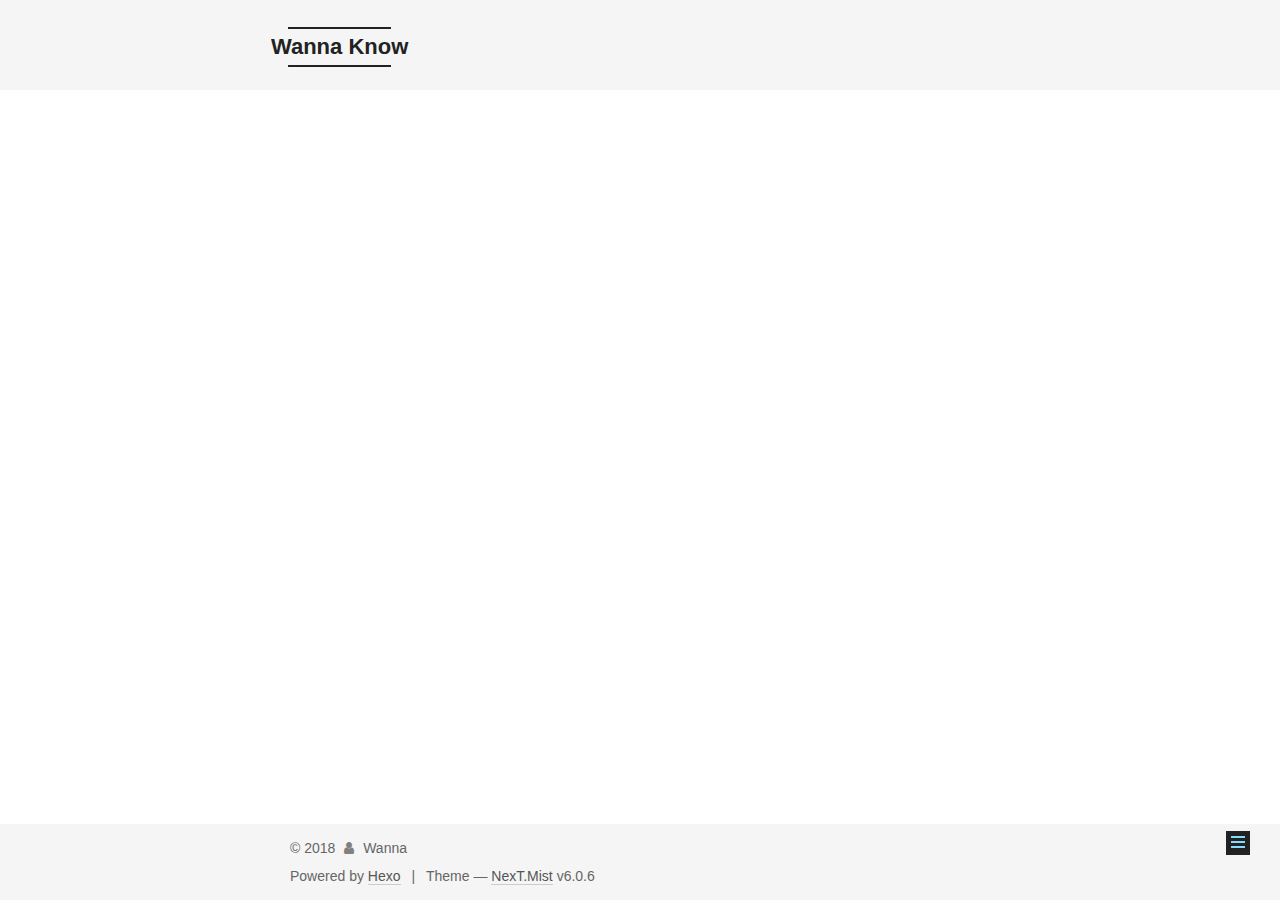
<file: tags/index.html>
<!DOCTYPE html>



  


<html class="theme-next mist use-motion" lang="zh-Hans">
<head>
  <meta charset="UTF-8"/>
<meta http-equiv="X-UA-Compatible" content="IE=edge" />
<meta name="viewport" content="width=device-width, initial-scale=1, maximum-scale=2"/>
<meta name="theme-color" content="#222">












<meta http-equiv="Cache-Control" content="no-transform" />
<meta http-equiv="Cache-Control" content="no-siteapp" />






















<link href="/lib/font-awesome/css/font-awesome.min.css?v=4.6.2" rel="stylesheet" type="text/css" />

<link href="/css/main.css?v=6.0.6" rel="stylesheet" type="text/css" />


  <link rel="apple-touch-icon" sizes="180x180" href="/images/apple-touch-icon-next.png?v=6.0.6">


  <link rel="icon" type="image/png" sizes="32x32" href="/images/favicon-32x32-next.png?v=6.0.6">


  <link rel="icon" type="image/png" sizes="16x16" href="/images/favicon-16x16-next.png?v=6.0.6">


  <link rel="mask-icon" href="/images/logo.svg?v=6.0.6" color="#222">









<script type="text/javascript" id="hexo.configurations">
  var NexT = window.NexT || {};
  var CONFIG = {
    root: '/',
    scheme: 'Mist',
    version: '6.0.6',
    sidebar: {"position":"left","display":"post","offset":12,"b2t":false,"scrollpercent":false,"onmobile":false},
    fancybox: false,
    fastclick: false,
    lazyload: false,
    tabs: true,
    motion: {"enable":true,"async":false,"transition":{"post_block":"fadeIn","post_header":"slideDownIn","post_body":"slideDownIn","coll_header":"slideLeftIn","sidebar":"slideUpIn"}},
    algolia: {
      applicationID: '',
      apiKey: '',
      indexName: '',
      hits: {"per_page":10},
      labels: {"input_placeholder":"Search for Posts","hits_empty":"We didn't find any results for the search: ${query}","hits_stats":"${hits} results found in ${time} ms"}
    }
  };
</script>


  




  <meta property="og:type" content="website">
<meta property="og:title" content="tags">
<meta property="og:url" content="http://yoursite.com/tags/index.html">
<meta property="og:site_name" content="Wanna Know">
<meta property="og:locale" content="zh-Hans">
<meta property="og:updated_time" content="2018-04-10T08:38:37.359Z">
<meta name="twitter:card" content="summary">
<meta name="twitter:title" content="tags">






  <link rel="canonical" href="http://yoursite.com/tags/"/>



<script type="text/javascript" id="page.configurations">
  CONFIG.page = {
    sidebar: "",
  };
</script>

  <title>tags | Wanna Know</title>
  









  <noscript>
  <style type="text/css">
    .use-motion .motion-element,
    .use-motion .brand,
    .use-motion .menu-item,
    .sidebar-inner,
    .use-motion .post-block,
    .use-motion .pagination,
    .use-motion .comments,
    .use-motion .post-header,
    .use-motion .post-body,
    .use-motion .collection-title { opacity: initial; }

    .use-motion .logo,
    .use-motion .site-title,
    .use-motion .site-subtitle {
      opacity: initial;
      top: initial;
    }

    .use-motion {
      .logo-line-before i { left: initial; }
      .logo-line-after i { right: initial; }
    }
  </style>
</noscript>

</head>

<body itemscope itemtype="http://schema.org/WebPage" lang="zh-Hans">

  
  
    
  

  <div class="container sidebar-position-left page-post-detail">
    <div class="headband"></div>

    <header id="header" class="header" itemscope itemtype="http://schema.org/WPHeader">
      <div class="header-inner"> 

<div class="site-brand-wrapper">
  <div class="site-meta ">
    

    <div class="custom-logo-site-title">
      <a href="/" class="brand" rel="start">
        <span class="logo-line-before"><i></i></span>
        <span class="site-title">Wanna Know</span>
        <span class="logo-line-after"><i></i></span>
      </a>
    </div>
      
        <p class="site-subtitle"></p>
      
  </div>

  <div class="site-nav-toggle">
    <button aria-label="Toggle navigation bar">
      <span class="btn-bar"></span>
      <span class="btn-bar"></span>
      <span class="btn-bar"></span>
    </button>
  </div>
</div>

<nav class="site-nav">
  

  
    <ul id="menu" class="menu">
      
        
        
          
  <li class="menu-item menu-item-home">
    <a href="/" rel="section">
      <i class="menu-item-icon fa fa-fw fa-home"></i> <br />Home</a>
</li>

      
        
        
          
  <li class="menu-item menu-item-about">
    <a href="/about/" rel="section">
      <i class="menu-item-icon fa fa-fw fa-user"></i> <br />About</a>
</li>

      
        
        
          
  <li class="menu-item menu-item-tags">
    <a href="/tags/" rel="section">
      <i class="menu-item-icon fa fa-fw fa-tags"></i> <br />Tags</a>
</li>

      
        
        
          
  <li class="menu-item menu-item-categories">
    <a href="/categories/" rel="section">
      <i class="menu-item-icon fa fa-fw fa-th"></i> <br />Categories</a>
</li>

      
        
        
          
  <li class="menu-item menu-item-archives">
    <a href="/archives/" rel="section">
      <i class="menu-item-icon fa fa-fw fa-archive"></i> <br />Archives</a>
</li>

      

      
    </ul>
  

  
    

    
    
      
      
    
      
      
    
      
      
    
      
      
    
      
      
    
    

  


  

  
</nav>


  



 </div>
    </header>

    


    <main id="main" class="main">
      <div class="main-inner">
        <div class="content-wrap">
          
          <div id="content" class="content">
            

  <div id="posts" class="posts-expand">
    
    
    
    <div class="post-block page">
      <header class="post-header">

<h1 class="post-title" itemprop="name headline">tags</h1>

<div class="post-meta">
  
  



</div>

</header>

      
      
      
      <div class="post-body">
        
        
          <div class="tag-cloud">
            <div class="tag-cloud-title">
                
                
                No tags
            </div>
            <div class="tag-cloud-tags">
              
            </div>
          </div>
        
      </div>
      
      
      
    </div>
    



    
    
    
  </div>


          </div>
          

  



        </div>
        
          
  
  <div class="sidebar-toggle">
    <div class="sidebar-toggle-line-wrap">
      <span class="sidebar-toggle-line sidebar-toggle-line-first"></span>
      <span class="sidebar-toggle-line sidebar-toggle-line-middle"></span>
      <span class="sidebar-toggle-line sidebar-toggle-line-last"></span>
    </div>
  </div>

  <aside id="sidebar" class="sidebar">
    
    <div class="sidebar-inner">

      

      

      <section class="site-overview-wrap sidebar-panel sidebar-panel-active">
        <div class="site-overview">
          <div class="site-author motion-element" itemprop="author" itemscope itemtype="http://schema.org/Person">
            
              <p class="site-author-name" itemprop="name">Wanna</p>
              <p class="site-description motion-element" itemprop="description"></p>
          </div>

          
            <nav class="site-state motion-element">
              
                <div class="site-state-item site-state-posts">
                
                  <a href="/archives/">
                
                    <span class="site-state-item-count">2</span>
                    <span class="site-state-item-name">posts</span>
                  </a>
                </div>
              

              

              
            </nav>
          

          

          

          
          

          
          

          
            
          
          

        </div>
      </section>

      

      

    </div>
  </aside>


        
      </div>
    </main>

    <footer id="footer" class="footer">
      <div class="footer-inner">
        <div class="copyright">&copy; <span itemprop="copyrightYear">2018</span>
  <span class="with-love" id="animate"> 
    <i class="fa fa-user"></i>
  </span>
  <span class="author" itemprop="copyrightHolder">Wanna</span>

  

  
</div>




  <div class="powered-by">Powered by <a class="theme-link" target="_blank" href="https://hexo.io">Hexo</a></div>



  <span class="post-meta-divider">|</span>



  <div class="theme-info">Theme &mdash; <a class="theme-link" target="_blank" href="https://github.com/theme-next/hexo-theme-next">NexT.Mist</a> v6.0.6</div>




        








        
      </div>
    </footer>

    
      <div class="back-to-top">
        <i class="fa fa-arrow-up"></i>
        
      </div>
    

    

  </div>

  

<script type="text/javascript">
  if (Object.prototype.toString.call(window.Promise) !== '[object Function]') {
    window.Promise = null;
  }
</script>


























  
  
    <script type="text/javascript" src="/lib/jquery/index.js?v=2.1.3"></script>
  

  
  
    <script type="text/javascript" src="/lib/velocity/velocity.min.js?v=1.2.1"></script>
  

  
  
    <script type="text/javascript" src="/lib/velocity/velocity.ui.min.js?v=1.2.1"></script>
  


  


  <script type="text/javascript" src="/js/src/utils.js?v=6.0.6"></script>

  <script type="text/javascript" src="/js/src/motion.js?v=6.0.6"></script>



  
  

  
  <script type="text/javascript" src="/js/src/scrollspy.js?v=6.0.6"></script>
<script type="text/javascript" src="/js/src/post-details.js?v=6.0.6"></script>



  


  <script type="text/javascript" src="/js/src/bootstrap.js?v=6.0.6"></script>



  



	





  





  










  





  

  

  

  

  
  

  

  

  

  

</body>
</html>
</file>
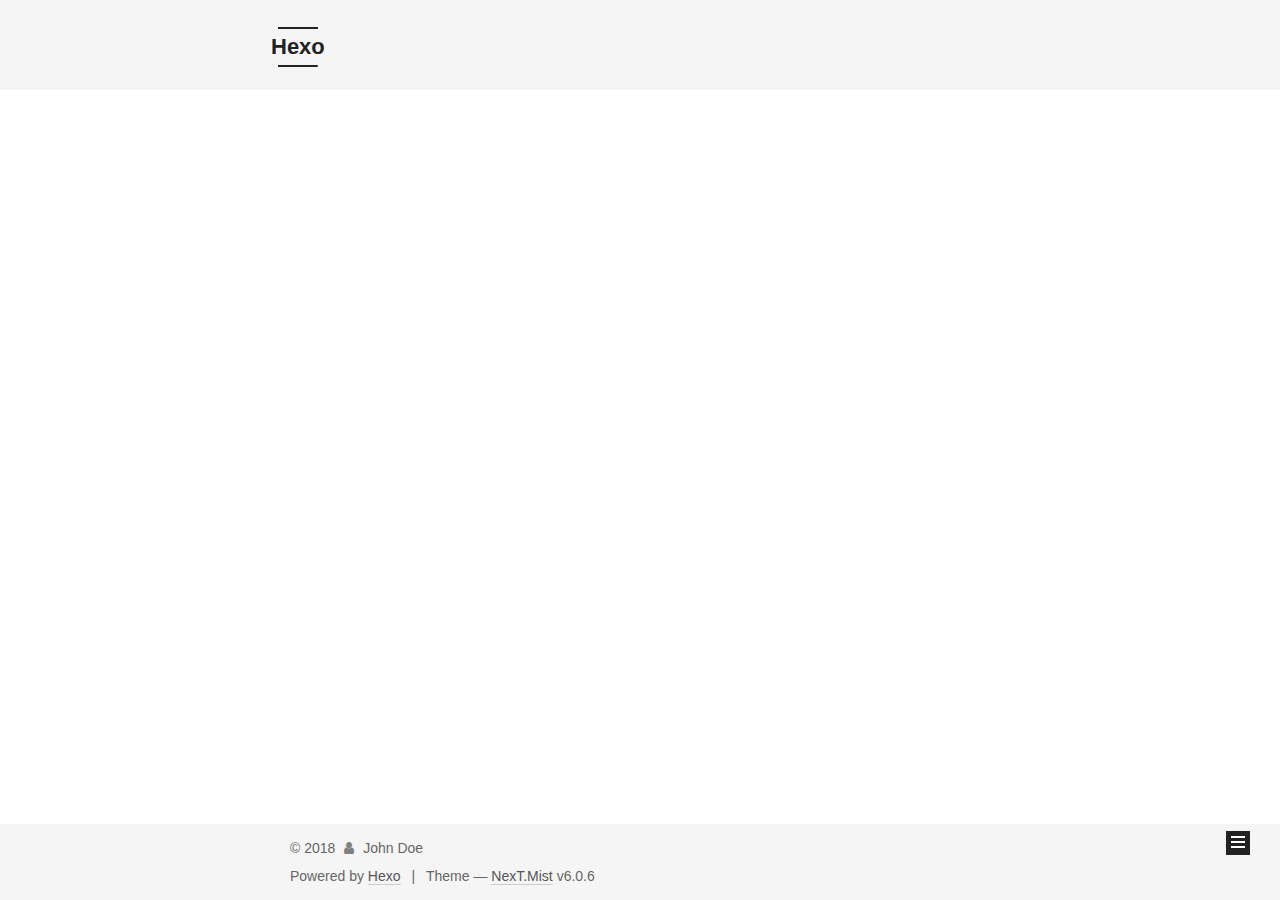
<file: archives/2018/index.html>
<!DOCTYPE html>



  


<html class="theme-next mist use-motion" lang="zh-Hans">
<head>
  <meta charset="UTF-8"/>
<meta http-equiv="X-UA-Compatible" content="IE=edge" />
<meta name="viewport" content="width=device-width, initial-scale=1, maximum-scale=2"/>
<meta name="theme-color" content="#222">












<meta http-equiv="Cache-Control" content="no-transform" />
<meta http-equiv="Cache-Control" content="no-siteapp" />






















<link href="/lib/font-awesome/css/font-awesome.min.css?v=4.6.2" rel="stylesheet" type="text/css" />

<link href="/css/main.css?v=6.0.6" rel="stylesheet" type="text/css" />


  <link rel="apple-touch-icon" sizes="180x180" href="/images/apple-touch-icon-next.png?v=6.0.6">


  <link rel="icon" type="image/png" sizes="32x32" href="/images/favicon-32x32-next.png?v=6.0.6">


  <link rel="icon" type="image/png" sizes="16x16" href="/images/favicon-16x16-next.png?v=6.0.6">


  <link rel="mask-icon" href="/images/logo.svg?v=6.0.6" color="#222">









<script type="text/javascript" id="hexo.configurations">
  var NexT = window.NexT || {};
  var CONFIG = {
    root: '/',
    scheme: 'Mist',
    version: '6.0.6',
    sidebar: {"position":"left","display":"post","offset":12,"b2t":false,"scrollpercent":false,"onmobile":false},
    fancybox: false,
    fastclick: false,
    lazyload: false,
    tabs: true,
    motion: {"enable":true,"async":false,"transition":{"post_block":"fadeIn","post_header":"slideDownIn","post_body":"slideDownIn","coll_header":"slideLeftIn","sidebar":"slideUpIn"}},
    algolia: {
      applicationID: '',
      apiKey: '',
      indexName: '',
      hits: {"per_page":10},
      labels: {"input_placeholder":"Search for Posts","hits_empty":"We didn't find any results for the search: ${query}","hits_stats":"${hits} results found in ${time} ms"}
    }
  };
</script>


  




  <meta property="og:type" content="website">
<meta property="og:title" content="Hexo">
<meta property="og:url" content="http://yoursite.com/archives/2018/index.html">
<meta property="og:site_name" content="Hexo">
<meta property="og:locale" content="zh-Hans">
<meta name="twitter:card" content="summary">
<meta name="twitter:title" content="Hexo">






  <link rel="canonical" href="http://yoursite.com/archives/2018/"/>



<script type="text/javascript" id="page.configurations">
  CONFIG.page = {
    sidebar: "",
  };
</script>

  <title>Archive | Hexo</title>
  









  <noscript>
  <style type="text/css">
    .use-motion .motion-element,
    .use-motion .brand,
    .use-motion .menu-item,
    .sidebar-inner,
    .use-motion .post-block,
    .use-motion .pagination,
    .use-motion .comments,
    .use-motion .post-header,
    .use-motion .post-body,
    .use-motion .collection-title { opacity: initial; }

    .use-motion .logo,
    .use-motion .site-title,
    .use-motion .site-subtitle {
      opacity: initial;
      top: initial;
    }

    .use-motion {
      .logo-line-before i { left: initial; }
      .logo-line-after i { right: initial; }
    }
  </style>
</noscript>

</head>

<body itemscope itemtype="http://schema.org/WebPage" lang="zh-Hans">

  
  
    
  

  <div class="container sidebar-position-left page-archive">
    <div class="headband"></div>

    <header id="header" class="header" itemscope itemtype="http://schema.org/WPHeader">
      <div class="header-inner"> 

<div class="site-brand-wrapper">
  <div class="site-meta ">
    

    <div class="custom-logo-site-title">
      <a href="/" class="brand" rel="start">
        <span class="logo-line-before"><i></i></span>
        <span class="site-title">Hexo</span>
        <span class="logo-line-after"><i></i></span>
      </a>
    </div>
      
        <p class="site-subtitle"></p>
      
  </div>

  <div class="site-nav-toggle">
    <button aria-label="Toggle navigation bar">
      <span class="btn-bar"></span>
      <span class="btn-bar"></span>
      <span class="btn-bar"></span>
    </button>
  </div>
</div>

<nav class="site-nav">
  

  
    <ul id="menu" class="menu">
      
        
        
          
  <li class="menu-item menu-item-home">
    <a href="/" rel="section">
      <i class="menu-item-icon fa fa-fw fa-home"></i> <br />Home</a>
</li>

      
        
        
          
  <li class="menu-item menu-item-archives">
    <a href="/archives/" rel="section">
      <i class="menu-item-icon fa fa-fw fa-archive"></i> <br />Archives</a>
</li>

      

      
    </ul>
  

  
    

  

  
</nav>


  



 </div>
    </header>

    


    <main id="main" class="main">
      <div class="main-inner">
        <div class="content-wrap">
          
          <div id="content" class="content">
            

  
  
  
  <div class="post-block archive">
    <div id="posts" class="posts-collapse">
      <span class="archive-move-on"></span>

      
      <span class="archive-page-counter">
        
        
        
          
        
        Um..! 2 posts in total. Keep on posting.
      </span>
      

      

        
        
        

        
          
          <div class="collection-title">
            <h1 class="archive-year" id="archive-year-2018">2018</h1>
          </div>
        
        

        

  <article class="post post-type-normal" itemscope itemtype="http://schema.org/Article">
    <header class="post-header">

      <h2 class="post-title">
        
            <a class="post-title-link" href="/2018/03/27/Under-Construction/" itemprop="url">
              
                <span itemprop="name">站点建设中</span>
              
            </a>
        
      </h2>

      <div class="post-meta">
        <time class="post-time" itemprop="dateCreated"
              datetime="2018-03-27T15:42:15+08:00"
              content="2018-03-27" >
          03-27
        </time>
      </div>

    </header>
  </article>



      

        
        
        

        
        

        

  <article class="post post-type-normal" itemscope itemtype="http://schema.org/Article">
    <header class="post-header">

      <h2 class="post-title">
        
            <a class="post-title-link" href="/2018/03/24/hello-world/" itemprop="url">
              
                <span itemprop="name">Hello World</span>
              
            </a>
        
      </h2>

      <div class="post-meta">
        <time class="post-time" itemprop="dateCreated"
              datetime="2018-03-24T14:06:19+08:00"
              content="2018-03-24" >
          03-24
        </time>
      </div>

    </header>
  </article>



      

    </div>
  </div>
  
  
  

  



          </div>
          

        </div>
        
          
  
  <div class="sidebar-toggle">
    <div class="sidebar-toggle-line-wrap">
      <span class="sidebar-toggle-line sidebar-toggle-line-first"></span>
      <span class="sidebar-toggle-line sidebar-toggle-line-middle"></span>
      <span class="sidebar-toggle-line sidebar-toggle-line-last"></span>
    </div>
  </div>

  <aside id="sidebar" class="sidebar">
    
    <div class="sidebar-inner">

      

      

      <section class="site-overview-wrap sidebar-panel sidebar-panel-active">
        <div class="site-overview">
          <div class="site-author motion-element" itemprop="author" itemscope itemtype="http://schema.org/Person">
            
              <p class="site-author-name" itemprop="name">John Doe</p>
              <p class="site-description motion-element" itemprop="description"></p>
          </div>

          
            <nav class="site-state motion-element">
              
                <div class="site-state-item site-state-posts">
                
                  <a href="/archives/">
                
                    <span class="site-state-item-count">2</span>
                    <span class="site-state-item-name">posts</span>
                  </a>
                </div>
              

              

              
            </nav>
          

          

          

          
          

          
          

          
            
          
          

        </div>
      </section>

      

      

    </div>
  </aside>


        
      </div>
    </main>

    <footer id="footer" class="footer">
      <div class="footer-inner">
        <div class="copyright">&copy; <span itemprop="copyrightYear">2018</span>
  <span class="with-love" id="animate"> 
    <i class="fa fa-user"></i>
  </span>
  <span class="author" itemprop="copyrightHolder">John Doe</span>

  

  
</div>




  <div class="powered-by">Powered by <a class="theme-link" target="_blank" href="https://hexo.io">Hexo</a></div>



  <span class="post-meta-divider">|</span>



  <div class="theme-info">Theme &mdash; <a class="theme-link" target="_blank" href="https://github.com/theme-next/hexo-theme-next">NexT.Mist</a> v6.0.6</div>




        








        
      </div>
    </footer>

    
      <div class="back-to-top">
        <i class="fa fa-arrow-up"></i>
        
      </div>
    

    

  </div>

  

<script type="text/javascript">
  if (Object.prototype.toString.call(window.Promise) !== '[object Function]') {
    window.Promise = null;
  }
</script>


























  
  
    <script type="text/javascript" src="/lib/jquery/index.js?v=2.1.3"></script>
  

  
  
    <script type="text/javascript" src="/lib/velocity/velocity.min.js?v=1.2.1"></script>
  

  
  
    <script type="text/javascript" src="/lib/velocity/velocity.ui.min.js?v=1.2.1"></script>
  


  


  <script type="text/javascript" src="/js/src/utils.js?v=6.0.6"></script>

  <script type="text/javascript" src="/js/src/motion.js?v=6.0.6"></script>



  
  

  

  


  <script type="text/javascript" src="/js/src/bootstrap.js?v=6.0.6"></script>



  



	





  





  










  





  

  

  

  

  
  

  

  

  

  

</body>
</html>
</file>
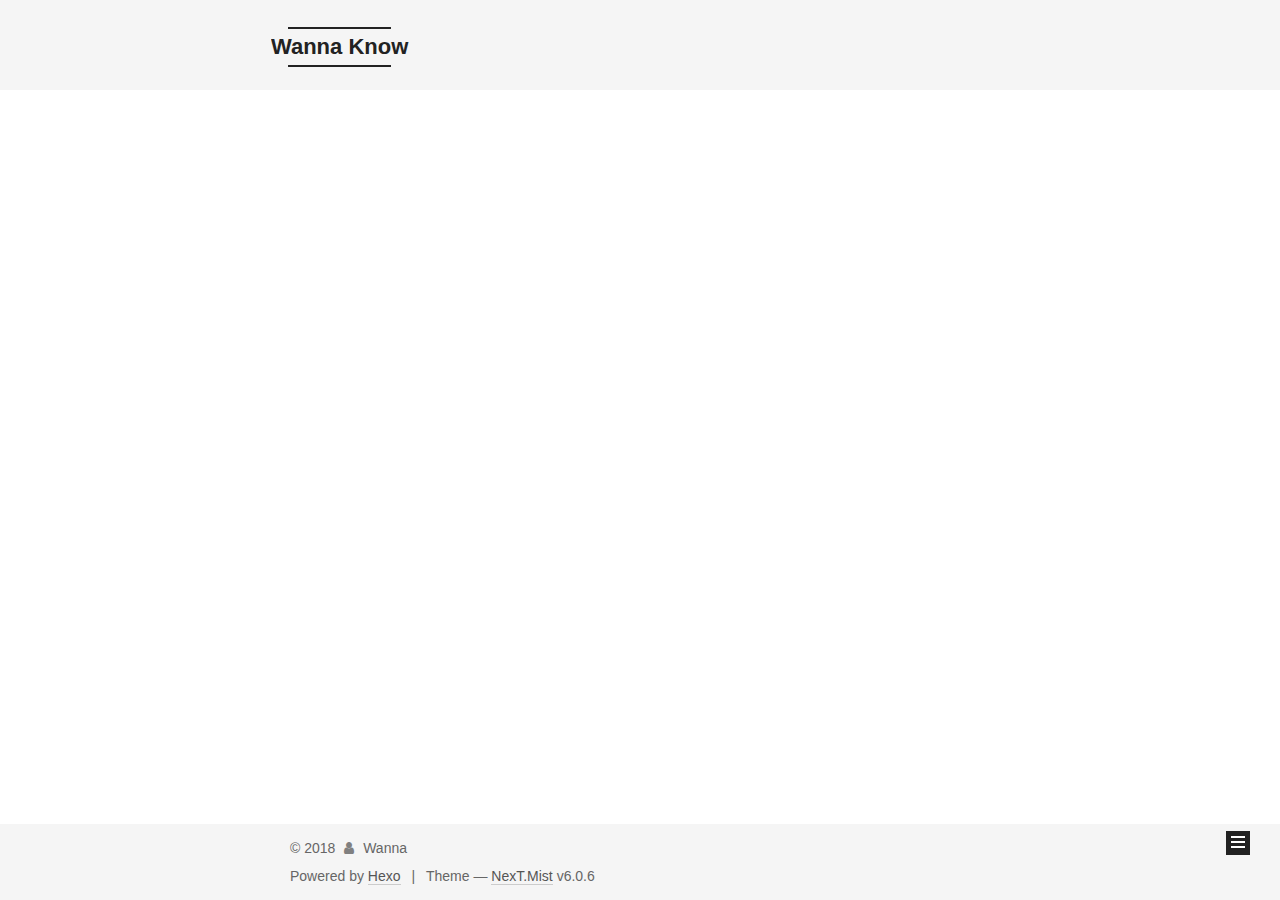
<file: archives/2018/03/index.html>
<!DOCTYPE html>



  


<html class="theme-next mist use-motion" lang="zh-Hans">
<head>
  <meta charset="UTF-8"/>
<meta http-equiv="X-UA-Compatible" content="IE=edge" />
<meta name="viewport" content="width=device-width, initial-scale=1, maximum-scale=2"/>
<meta name="theme-color" content="#222">












<meta http-equiv="Cache-Control" content="no-transform" />
<meta http-equiv="Cache-Control" content="no-siteapp" />






















<link href="/lib/font-awesome/css/font-awesome.min.css?v=4.6.2" rel="stylesheet" type="text/css" />

<link href="/css/main.css?v=6.0.6" rel="stylesheet" type="text/css" />


  <link rel="apple-touch-icon" sizes="180x180" href="/images/apple-touch-icon-next.png?v=6.0.6">


  <link rel="icon" type="image/png" sizes="32x32" href="/images/favicon-32x32-next.png?v=6.0.6">


  <link rel="icon" type="image/png" sizes="16x16" href="/images/favicon-16x16-next.png?v=6.0.6">


  <link rel="mask-icon" href="/images/logo.svg?v=6.0.6" color="#222">









<script type="text/javascript" id="hexo.configurations">
  var NexT = window.NexT || {};
  var CONFIG = {
    root: '/',
    scheme: 'Mist',
    version: '6.0.6',
    sidebar: {"position":"left","display":"post","offset":12,"b2t":false,"scrollpercent":false,"onmobile":false},
    fancybox: false,
    fastclick: false,
    lazyload: false,
    tabs: true,
    motion: {"enable":true,"async":false,"transition":{"post_block":"fadeIn","post_header":"slideDownIn","post_body":"slideDownIn","coll_header":"slideLeftIn","sidebar":"slideUpIn"}},
    algolia: {
      applicationID: '',
      apiKey: '',
      indexName: '',
      hits: {"per_page":10},
      labels: {"input_placeholder":"Search for Posts","hits_empty":"We didn't find any results for the search: ${query}","hits_stats":"${hits} results found in ${time} ms"}
    }
  };
</script>


  




  <meta property="og:type" content="website">
<meta property="og:title" content="Wanna Know">
<meta property="og:url" content="http://yoursite.com/archives/2018/03/index.html">
<meta property="og:site_name" content="Wanna Know">
<meta property="og:locale" content="zh-Hans">
<meta name="twitter:card" content="summary">
<meta name="twitter:title" content="Wanna Know">






  <link rel="canonical" href="http://yoursite.com/archives/2018/03/"/>



<script type="text/javascript" id="page.configurations">
  CONFIG.page = {
    sidebar: "",
  };
</script>

  <title>Archive | Wanna Know</title>
  









  <noscript>
  <style type="text/css">
    .use-motion .motion-element,
    .use-motion .brand,
    .use-motion .menu-item,
    .sidebar-inner,
    .use-motion .post-block,
    .use-motion .pagination,
    .use-motion .comments,
    .use-motion .post-header,
    .use-motion .post-body,
    .use-motion .collection-title { opacity: initial; }

    .use-motion .logo,
    .use-motion .site-title,
    .use-motion .site-subtitle {
      opacity: initial;
      top: initial;
    }

    .use-motion {
      .logo-line-before i { left: initial; }
      .logo-line-after i { right: initial; }
    }
  </style>
</noscript>

</head>

<body itemscope itemtype="http://schema.org/WebPage" lang="zh-Hans">

  
  
    
  

  <div class="container sidebar-position-left page-archive">
    <div class="headband"></div>

    <header id="header" class="header" itemscope itemtype="http://schema.org/WPHeader">
      <div class="header-inner"> 

<div class="site-brand-wrapper">
  <div class="site-meta ">
    

    <div class="custom-logo-site-title">
      <a href="/" class="brand" rel="start">
        <span class="logo-line-before"><i></i></span>
        <span class="site-title">Wanna Know</span>
        <span class="logo-line-after"><i></i></span>
      </a>
    </div>
      
        <p class="site-subtitle"></p>
      
  </div>

  <div class="site-nav-toggle">
    <button aria-label="Toggle navigation bar">
      <span class="btn-bar"></span>
      <span class="btn-bar"></span>
      <span class="btn-bar"></span>
    </button>
  </div>
</div>

<nav class="site-nav">
  

  
    <ul id="menu" class="menu">
      
        
        
          
  <li class="menu-item menu-item-home">
    <a href="/" rel="section">
      <i class="menu-item-icon fa fa-fw fa-home"></i> <br />Home</a>
</li>

      
        
        
          
  <li class="menu-item menu-item-about">
    <a href="/about/" rel="section">
      <i class="menu-item-icon fa fa-fw fa-user"></i> <br />About</a>
</li>

      
        
        
          
  <li class="menu-item menu-item-tags">
    <a href="/tags/" rel="section">
      <i class="menu-item-icon fa fa-fw fa-tags"></i> <br />Tags</a>
</li>

      
        
        
          
  <li class="menu-item menu-item-categories">
    <a href="/categories/" rel="section">
      <i class="menu-item-icon fa fa-fw fa-th"></i> <br />Categories</a>
</li>

      
        
        
          
  <li class="menu-item menu-item-archives">
    <a href="/archives/" rel="section">
      <i class="menu-item-icon fa fa-fw fa-archive"></i> <br />Archives</a>
</li>

      

      
    </ul>
  

  
    

    
    
      
      
    
      
      
    
      
      
    
      
      
    
      
      
    
    

  


  

  
</nav>


  



 </div>
    </header>

    


    <main id="main" class="main">
      <div class="main-inner">
        <div class="content-wrap">
          
          <div id="content" class="content">
            

  
  
  
  <div class="post-block archive">
    <div id="posts" class="posts-collapse">
      <span class="archive-move-on"></span>

      
      <span class="archive-page-counter">
        
        
        
          
        
        Um..! 2 posts in total. Keep on posting.
      </span>
      

      

        
        
        

        
          
          <div class="collection-title">
            <h1 class="archive-year" id="archive-year-2018">2018</h1>
          </div>
        
        

        

  <article class="post post-type-normal" itemscope itemtype="http://schema.org/Article">
    <header class="post-header">

      <h2 class="post-title">
        
            <a class="post-title-link" href="/2018/03/27/Under-Construction/" itemprop="url">
              
                <span itemprop="name">站点建设中</span>
              
            </a>
        
      </h2>

      <div class="post-meta">
        <time class="post-time" itemprop="dateCreated"
              datetime="2018-03-27T15:42:15+08:00"
              content="2018-03-27" >
          03-27
        </time>
      </div>

    </header>
  </article>



      

        
        
        

        
        

        

  <article class="post post-type-normal" itemscope itemtype="http://schema.org/Article">
    <header class="post-header">

      <h2 class="post-title">
        
            <a class="post-title-link" href="/2018/03/24/hello-world/" itemprop="url">
              
                <span itemprop="name">Hello World</span>
              
            </a>
        
      </h2>

      <div class="post-meta">
        <time class="post-time" itemprop="dateCreated"
              datetime="2018-03-24T14:06:19+08:00"
              content="2018-03-24" >
          03-24
        </time>
      </div>

    </header>
  </article>



      

    </div>
  </div>
  
  
  

  



          </div>
          

        </div>
        
          
  
  <div class="sidebar-toggle">
    <div class="sidebar-toggle-line-wrap">
      <span class="sidebar-toggle-line sidebar-toggle-line-first"></span>
      <span class="sidebar-toggle-line sidebar-toggle-line-middle"></span>
      <span class="sidebar-toggle-line sidebar-toggle-line-last"></span>
    </div>
  </div>

  <aside id="sidebar" class="sidebar">
    
    <div class="sidebar-inner">

      

      

      <section class="site-overview-wrap sidebar-panel sidebar-panel-active">
        <div class="site-overview">
          <div class="site-author motion-element" itemprop="author" itemscope itemtype="http://schema.org/Person">
            
              <p class="site-author-name" itemprop="name">Wanna</p>
              <p class="site-description motion-element" itemprop="description"></p>
          </div>

          
            <nav class="site-state motion-element">
              
                <div class="site-state-item site-state-posts">
                
                  <a href="/archives/">
                
                    <span class="site-state-item-count">2</span>
                    <span class="site-state-item-name">posts</span>
                  </a>
                </div>
              

              

              
            </nav>
          

          

          

          
          

          
          

          
            
          
          

        </div>
      </section>

      

      

    </div>
  </aside>


        
      </div>
    </main>

    <footer id="footer" class="footer">
      <div class="footer-inner">
        <div class="copyright">&copy; <span itemprop="copyrightYear">2018</span>
  <span class="with-love" id="animate"> 
    <i class="fa fa-user"></i>
  </span>
  <span class="author" itemprop="copyrightHolder">Wanna</span>

  

  
</div>




  <div class="powered-by">Powered by <a class="theme-link" target="_blank" href="https://hexo.io">Hexo</a></div>



  <span class="post-meta-divider">|</span>



  <div class="theme-info">Theme &mdash; <a class="theme-link" target="_blank" href="https://github.com/theme-next/hexo-theme-next">NexT.Mist</a> v6.0.6</div>




        








        
      </div>
    </footer>

    
      <div class="back-to-top">
        <i class="fa fa-arrow-up"></i>
        
      </div>
    

    

  </div>

  

<script type="text/javascript">
  if (Object.prototype.toString.call(window.Promise) !== '[object Function]') {
    window.Promise = null;
  }
</script>


























  
  
    <script type="text/javascript" src="/lib/jquery/index.js?v=2.1.3"></script>
  

  
  
    <script type="text/javascript" src="/lib/velocity/velocity.min.js?v=1.2.1"></script>
  

  
  
    <script type="text/javascript" src="/lib/velocity/velocity.ui.min.js?v=1.2.1"></script>
  


  


  <script type="text/javascript" src="/js/src/utils.js?v=6.0.6"></script>

  <script type="text/javascript" src="/js/src/motion.js?v=6.0.6"></script>



  
  

  

  


  <script type="text/javascript" src="/js/src/bootstrap.js?v=6.0.6"></script>



  



	





  





  










  





  

  

  

  

  
  

  

  

  

  

</body>
</html>
</file>
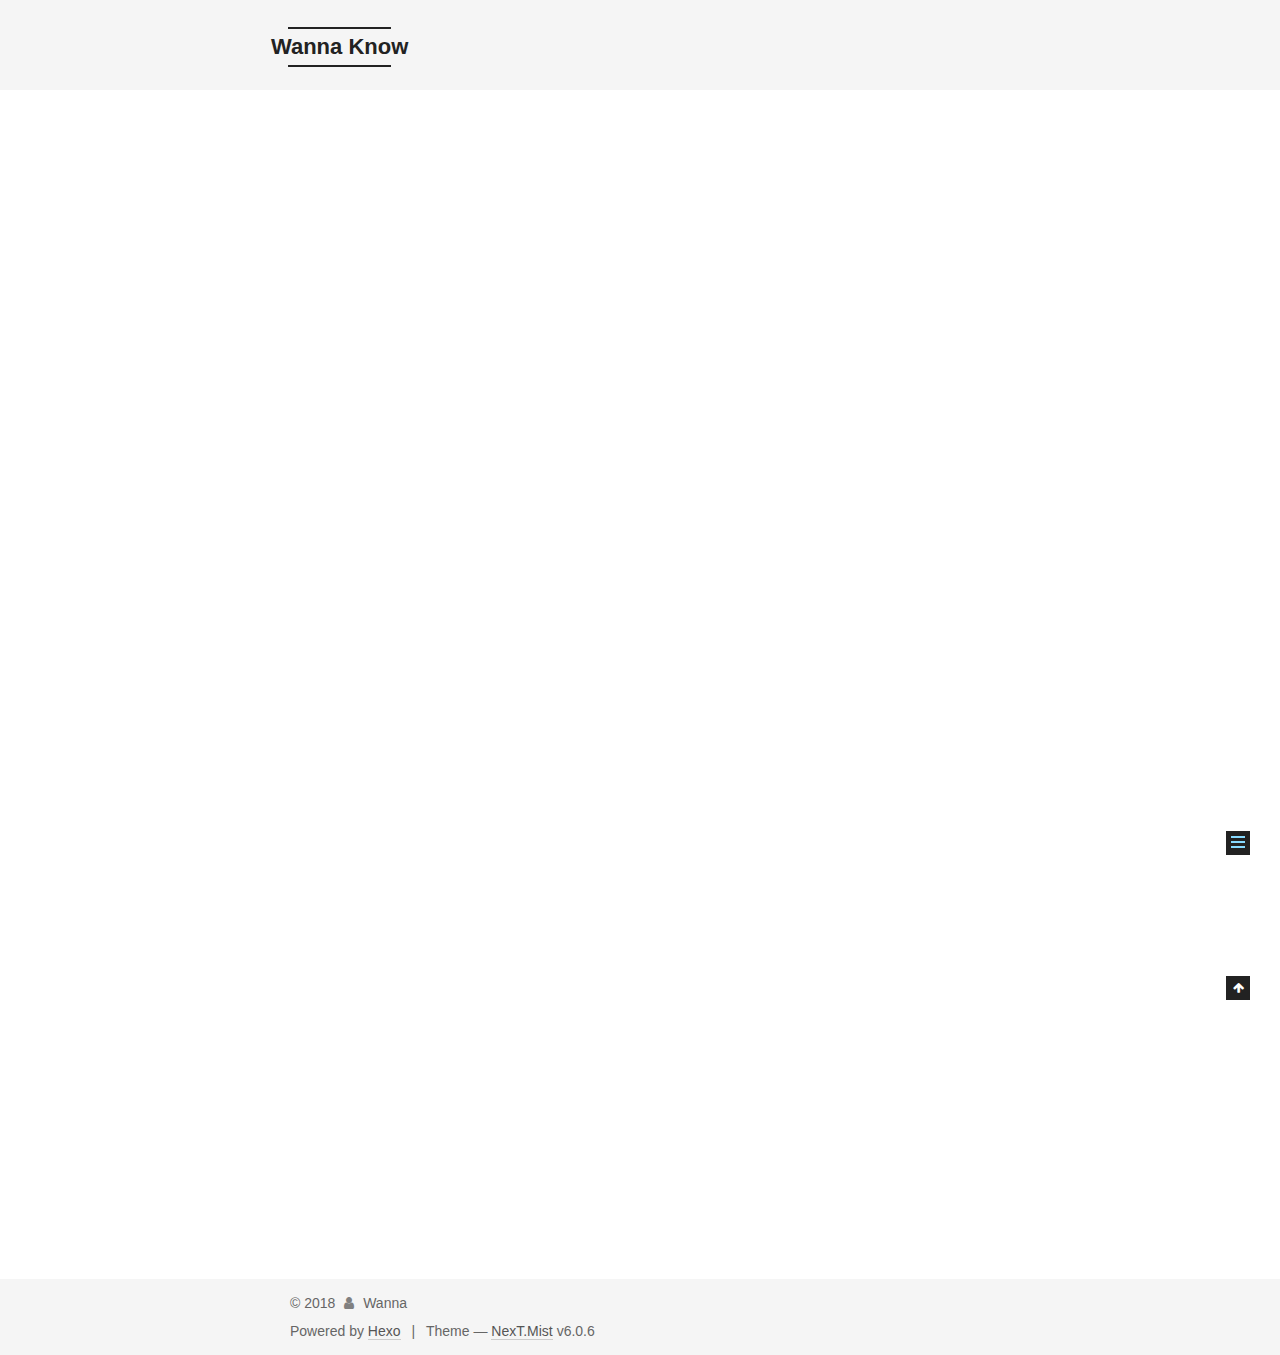
<file: 2018/03/24/hello-world/index.html>
<!DOCTYPE html>



  


<html class="theme-next mist use-motion" lang="zh-Hans">
<head>
  <meta charset="UTF-8"/>
<meta http-equiv="X-UA-Compatible" content="IE=edge" />
<meta name="viewport" content="width=device-width, initial-scale=1, maximum-scale=2"/>
<meta name="theme-color" content="#222">












<meta http-equiv="Cache-Control" content="no-transform" />
<meta http-equiv="Cache-Control" content="no-siteapp" />






















<link href="/lib/font-awesome/css/font-awesome.min.css?v=4.6.2" rel="stylesheet" type="text/css" />

<link href="/css/main.css?v=6.0.6" rel="stylesheet" type="text/css" />


  <link rel="apple-touch-icon" sizes="180x180" href="/images/apple-touch-icon-next.png?v=6.0.6">


  <link rel="icon" type="image/png" sizes="32x32" href="/images/favicon-32x32-next.png?v=6.0.6">


  <link rel="icon" type="image/png" sizes="16x16" href="/images/favicon-16x16-next.png?v=6.0.6">


  <link rel="mask-icon" href="/images/logo.svg?v=6.0.6" color="#222">









<script type="text/javascript" id="hexo.configurations">
  var NexT = window.NexT || {};
  var CONFIG = {
    root: '/',
    scheme: 'Mist',
    version: '6.0.6',
    sidebar: {"position":"left","display":"post","offset":12,"b2t":false,"scrollpercent":false,"onmobile":false},
    fancybox: false,
    fastclick: false,
    lazyload: false,
    tabs: true,
    motion: {"enable":true,"async":false,"transition":{"post_block":"fadeIn","post_header":"slideDownIn","post_body":"slideDownIn","coll_header":"slideLeftIn","sidebar":"slideUpIn"}},
    algolia: {
      applicationID: '',
      apiKey: '',
      indexName: '',
      hits: {"per_page":10},
      labels: {"input_placeholder":"Search for Posts","hits_empty":"We didn't find any results for the search: ${query}","hits_stats":"${hits} results found in ${time} ms"}
    }
  };
</script>


  




  <meta name="description" content="Welcome to Hexo! This is your very first post. Check documentation for more info. If you get any problems when using Hexo, you can find the answer in troubleshooting or you can ask me on GitHub. Quick">
<meta property="og:type" content="article">
<meta property="og:title" content="Hello World">
<meta property="og:url" content="http://yoursite.com/2018/03/24/hello-world/index.html">
<meta property="og:site_name" content="Wanna Know">
<meta property="og:description" content="Welcome to Hexo! This is your very first post. Check documentation for more info. If you get any problems when using Hexo, you can find the answer in troubleshooting or you can ask me on GitHub. Quick">
<meta property="og:locale" content="zh-Hans">
<meta property="og:updated_time" content="2018-03-24T06:06:19.902Z">
<meta name="twitter:card" content="summary">
<meta name="twitter:title" content="Hello World">
<meta name="twitter:description" content="Welcome to Hexo! This is your very first post. Check documentation for more info. If you get any problems when using Hexo, you can find the answer in troubleshooting or you can ask me on GitHub. Quick">






  <link rel="canonical" href="http://yoursite.com/2018/03/24/hello-world/"/>



<script type="text/javascript" id="page.configurations">
  CONFIG.page = {
    sidebar: "",
  };
</script>

  <title>Hello World | Wanna Know</title>
  









  <noscript>
  <style type="text/css">
    .use-motion .motion-element,
    .use-motion .brand,
    .use-motion .menu-item,
    .sidebar-inner,
    .use-motion .post-block,
    .use-motion .pagination,
    .use-motion .comments,
    .use-motion .post-header,
    .use-motion .post-body,
    .use-motion .collection-title { opacity: initial; }

    .use-motion .logo,
    .use-motion .site-title,
    .use-motion .site-subtitle {
      opacity: initial;
      top: initial;
    }

    .use-motion {
      .logo-line-before i { left: initial; }
      .logo-line-after i { right: initial; }
    }
  </style>
</noscript>

</head>

<body itemscope itemtype="http://schema.org/WebPage" lang="zh-Hans">

  
  
    
  

  <div class="container sidebar-position-left page-post-detail">
    <div class="headband"></div>

    <header id="header" class="header" itemscope itemtype="http://schema.org/WPHeader">
      <div class="header-inner"> 

<div class="site-brand-wrapper">
  <div class="site-meta ">
    

    <div class="custom-logo-site-title">
      <a href="/" class="brand" rel="start">
        <span class="logo-line-before"><i></i></span>
        <span class="site-title">Wanna Know</span>
        <span class="logo-line-after"><i></i></span>
      </a>
    </div>
      
        <p class="site-subtitle"></p>
      
  </div>

  <div class="site-nav-toggle">
    <button aria-label="Toggle navigation bar">
      <span class="btn-bar"></span>
      <span class="btn-bar"></span>
      <span class="btn-bar"></span>
    </button>
  </div>
</div>

<nav class="site-nav">
  

  
    <ul id="menu" class="menu">
      
        
        
          
  <li class="menu-item menu-item-home">
    <a href="/" rel="section">
      <i class="menu-item-icon fa fa-fw fa-home"></i> <br />Home</a>
</li>

      
        
        
          
  <li class="menu-item menu-item-about">
    <a href="/about/" rel="section">
      <i class="menu-item-icon fa fa-fw fa-user"></i> <br />About</a>
</li>

      
        
        
          
  <li class="menu-item menu-item-tags">
    <a href="/tags/" rel="section">
      <i class="menu-item-icon fa fa-fw fa-tags"></i> <br />Tags</a>
</li>

      
        
        
          
  <li class="menu-item menu-item-categories">
    <a href="/categories/" rel="section">
      <i class="menu-item-icon fa fa-fw fa-th"></i> <br />Categories</a>
</li>

      
        
        
          
  <li class="menu-item menu-item-archives">
    <a href="/archives/" rel="section">
      <i class="menu-item-icon fa fa-fw fa-archive"></i> <br />Archives</a>
</li>

      

      
    </ul>
  

  
    

    
    
      
      
    
      
      
    
      
      
    
      
      
    
      
      
    
    

  


  

  
</nav>


  



 </div>
    </header>

    


    <main id="main" class="main">
      <div class="main-inner">
        <div class="content-wrap">
          
          <div id="content" class="content">
            

  <div id="posts" class="posts-expand">
    

  

  
  
  

  

  <article class="post post-type-normal" itemscope itemtype="http://schema.org/Article">
  
  
  
  <div class="post-block">
    <link itemprop="mainEntityOfPage" href="http://yoursite.com/2018/03/24/hello-world/">

    <span hidden itemprop="author" itemscope itemtype="http://schema.org/Person">
      <meta itemprop="name" content="Wanna">
      <meta itemprop="description" content="">
      <meta itemprop="image" content="/images/avatar.gif">
    </span>

    <span hidden itemprop="publisher" itemscope itemtype="http://schema.org/Organization">
      <meta itemprop="name" content="Wanna Know">
    </span>

    
      <header class="post-header">

        
        
          <h1 class="post-title" itemprop="name headline">Hello World</h1>
        

        <div class="post-meta">
          <span class="post-time">
            
              <span class="post-meta-item-icon">
                <i class="fa fa-calendar-o"></i>
              </span>
              
                <span class="post-meta-item-text">Posted on</span>
              
              <time title="Post created" itemprop="dateCreated datePublished" datetime="2018-03-24T14:06:19+08:00">2018-03-24</time>
            

            
            

            
          </span>

          

          
            
          

          
          

          

          

          

        </div>
      </header>
    

    
    
    
    <div class="post-body" itemprop="articleBody">

      
      

      
        <p>Welcome to <a href="https://hexo.io/" target="_blank" rel="noopener">Hexo</a>! This is your very first post. Check <a href="https://hexo.io/docs/" target="_blank" rel="noopener">documentation</a> for more info. If you get any problems when using Hexo, you can find the answer in <a href="https://hexo.io/docs/troubleshooting.html" target="_blank" rel="noopener">troubleshooting</a> or you can ask me on <a href="https://github.com/hexojs/hexo/issues" target="_blank" rel="noopener">GitHub</a>.</p>
<h2 id="Quick-Start"><a href="#Quick-Start" class="headerlink" title="Quick Start"></a>Quick Start</h2><h3 id="Create-a-new-post"><a href="#Create-a-new-post" class="headerlink" title="Create a new post"></a>Create a new post</h3><figure class="highlight bash"><table><tr><td class="gutter"><pre><span class="line">1</span><br></pre></td><td class="code"><pre><span class="line">$ hexo new <span class="string">"My New Post"</span></span><br></pre></td></tr></table></figure>
<p>More info: <a href="https://hexo.io/docs/writing.html" target="_blank" rel="noopener">Writing</a></p>
<h3 id="Run-server"><a href="#Run-server" class="headerlink" title="Run server"></a>Run server</h3><figure class="highlight bash"><table><tr><td class="gutter"><pre><span class="line">1</span><br></pre></td><td class="code"><pre><span class="line">$ hexo server</span><br></pre></td></tr></table></figure>
<p>More info: <a href="https://hexo.io/docs/server.html" target="_blank" rel="noopener">Server</a></p>
<h3 id="Generate-static-files"><a href="#Generate-static-files" class="headerlink" title="Generate static files"></a>Generate static files</h3><figure class="highlight bash"><table><tr><td class="gutter"><pre><span class="line">1</span><br></pre></td><td class="code"><pre><span class="line">$ hexo generate</span><br></pre></td></tr></table></figure>
<p>More info: <a href="https://hexo.io/docs/generating.html" target="_blank" rel="noopener">Generating</a></p>
<h3 id="Deploy-to-remote-sites"><a href="#Deploy-to-remote-sites" class="headerlink" title="Deploy to remote sites"></a>Deploy to remote sites</h3><figure class="highlight bash"><table><tr><td class="gutter"><pre><span class="line">1</span><br></pre></td><td class="code"><pre><span class="line">$ hexo deploy</span><br></pre></td></tr></table></figure>
<p>More info: <a href="https://hexo.io/docs/deployment.html" target="_blank" rel="noopener">Deployment</a></p>

      
    </div>

    

    
    
    

    

    

    

    <footer class="post-footer">
      

      
      
      

      
        <div class="post-nav">
          <div class="post-nav-next post-nav-item">
            
          </div>

          <span class="post-nav-divider"></span>

          <div class="post-nav-prev post-nav-item">
            
              <a href="/2018/03/27/Under-Construction/" rel="prev" title="站点建设中">
                站点建设中 <i class="fa fa-chevron-right"></i>
              </a>
            
          </div>
        </div>
      

      
      
    </footer>
  </div>
  
  
  
  </article>



    <div class="post-spread">
      
    </div>
  </div>


          </div>
          

  



        </div>
        
          
  
  <div class="sidebar-toggle">
    <div class="sidebar-toggle-line-wrap">
      <span class="sidebar-toggle-line sidebar-toggle-line-first"></span>
      <span class="sidebar-toggle-line sidebar-toggle-line-middle"></span>
      <span class="sidebar-toggle-line sidebar-toggle-line-last"></span>
    </div>
  </div>

  <aside id="sidebar" class="sidebar">
    
    <div class="sidebar-inner">

      

      
        <ul class="sidebar-nav motion-element">
          <li class="sidebar-nav-toc sidebar-nav-active" data-target="post-toc-wrap">
            Table of Contents
          </li>
          <li class="sidebar-nav-overview" data-target="site-overview-wrap">
            Overview
          </li>
        </ul>
      

      <section class="site-overview-wrap sidebar-panel">
        <div class="site-overview">
          <div class="site-author motion-element" itemprop="author" itemscope itemtype="http://schema.org/Person">
            
              <p class="site-author-name" itemprop="name">Wanna</p>
              <p class="site-description motion-element" itemprop="description"></p>
          </div>

          
            <nav class="site-state motion-element">
              
                <div class="site-state-item site-state-posts">
                
                  <a href="/archives/">
                
                    <span class="site-state-item-count">2</span>
                    <span class="site-state-item-name">posts</span>
                  </a>
                </div>
              

              

              
            </nav>
          

          

          

          
          

          
          

          
            
          
          

        </div>
      </section>

      
      <!--noindex-->
        <section class="post-toc-wrap motion-element sidebar-panel sidebar-panel-active">
          <div class="post-toc">

            
              
            

            
              <div class="post-toc-content"><ol class="nav"><li class="nav-item nav-level-2"><a class="nav-link" href="#Quick-Start"><span class="nav-number">1.</span> <span class="nav-text">Quick Start</span></a><ol class="nav-child"><li class="nav-item nav-level-3"><a class="nav-link" href="#Create-a-new-post"><span class="nav-number">1.1.</span> <span class="nav-text">Create a new post</span></a></li><li class="nav-item nav-level-3"><a class="nav-link" href="#Run-server"><span class="nav-number">1.2.</span> <span class="nav-text">Run server</span></a></li><li class="nav-item nav-level-3"><a class="nav-link" href="#Generate-static-files"><span class="nav-number">1.3.</span> <span class="nav-text">Generate static files</span></a></li><li class="nav-item nav-level-3"><a class="nav-link" href="#Deploy-to-remote-sites"><span class="nav-number">1.4.</span> <span class="nav-text">Deploy to remote sites</span></a></li></ol></li></ol></div>
            

          </div>
        </section>
      <!--/noindex-->
      

      

    </div>
  </aside>


        
      </div>
    </main>

    <footer id="footer" class="footer">
      <div class="footer-inner">
        <div class="copyright">&copy; <span itemprop="copyrightYear">2018</span>
  <span class="with-love" id="animate"> 
    <i class="fa fa-user"></i>
  </span>
  <span class="author" itemprop="copyrightHolder">Wanna</span>

  

  
</div>




  <div class="powered-by">Powered by <a class="theme-link" target="_blank" href="https://hexo.io">Hexo</a></div>



  <span class="post-meta-divider">|</span>



  <div class="theme-info">Theme &mdash; <a class="theme-link" target="_blank" href="https://github.com/theme-next/hexo-theme-next">NexT.Mist</a> v6.0.6</div>




        








        
      </div>
    </footer>

    
      <div class="back-to-top">
        <i class="fa fa-arrow-up"></i>
        
      </div>
    

    

  </div>

  

<script type="text/javascript">
  if (Object.prototype.toString.call(window.Promise) !== '[object Function]') {
    window.Promise = null;
  }
</script>


























  
  
    <script type="text/javascript" src="/lib/jquery/index.js?v=2.1.3"></script>
  

  
  
    <script type="text/javascript" src="/lib/velocity/velocity.min.js?v=1.2.1"></script>
  

  
  
    <script type="text/javascript" src="/lib/velocity/velocity.ui.min.js?v=1.2.1"></script>
  


  


  <script type="text/javascript" src="/js/src/utils.js?v=6.0.6"></script>

  <script type="text/javascript" src="/js/src/motion.js?v=6.0.6"></script>



  
  

  
  <script type="text/javascript" src="/js/src/scrollspy.js?v=6.0.6"></script>
<script type="text/javascript" src="/js/src/post-details.js?v=6.0.6"></script>



  


  <script type="text/javascript" src="/js/src/bootstrap.js?v=6.0.6"></script>



  



	





  





  










  





  

  

  

  

  
  

  

  

  

  

</body>
</html>
</file>
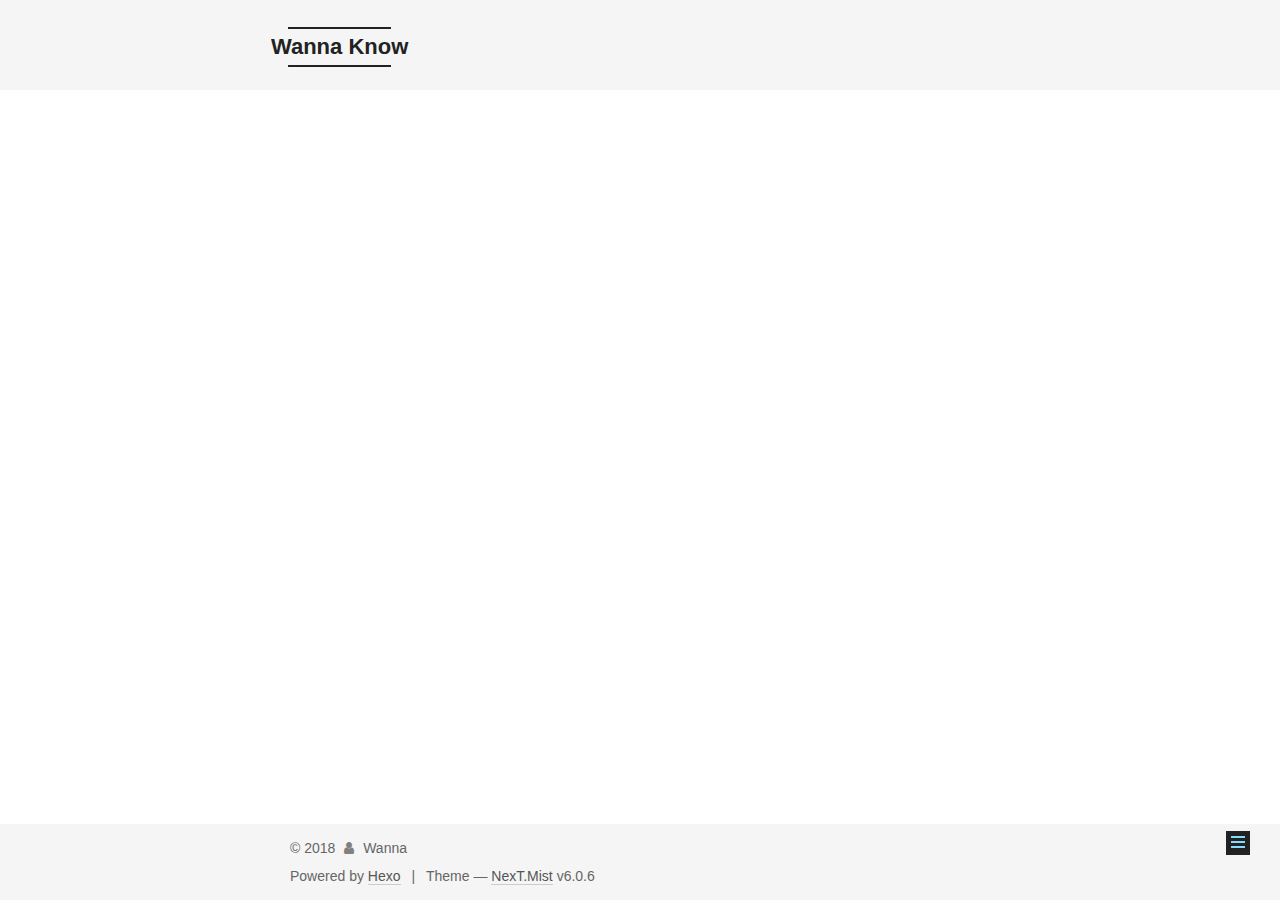
<file: 2018/03/27/Under-Construction/index.html>
<!DOCTYPE html>



  


<html class="theme-next mist use-motion" lang="zh-Hans">
<head>
  <meta charset="UTF-8"/>
<meta http-equiv="X-UA-Compatible" content="IE=edge" />
<meta name="viewport" content="width=device-width, initial-scale=1, maximum-scale=2"/>
<meta name="theme-color" content="#222">












<meta http-equiv="Cache-Control" content="no-transform" />
<meta http-equiv="Cache-Control" content="no-siteapp" />






















<link href="/lib/font-awesome/css/font-awesome.min.css?v=4.6.2" rel="stylesheet" type="text/css" />

<link href="/css/main.css?v=6.0.6" rel="stylesheet" type="text/css" />


  <link rel="apple-touch-icon" sizes="180x180" href="/images/apple-touch-icon-next.png?v=6.0.6">


  <link rel="icon" type="image/png" sizes="32x32" href="/images/favicon-32x32-next.png?v=6.0.6">


  <link rel="icon" type="image/png" sizes="16x16" href="/images/favicon-16x16-next.png?v=6.0.6">


  <link rel="mask-icon" href="/images/logo.svg?v=6.0.6" color="#222">









<script type="text/javascript" id="hexo.configurations">
  var NexT = window.NexT || {};
  var CONFIG = {
    root: '/',
    scheme: 'Mist',
    version: '6.0.6',
    sidebar: {"position":"left","display":"post","offset":12,"b2t":false,"scrollpercent":false,"onmobile":false},
    fancybox: false,
    fastclick: false,
    lazyload: false,
    tabs: true,
    motion: {"enable":true,"async":false,"transition":{"post_block":"fadeIn","post_header":"slideDownIn","post_body":"slideDownIn","coll_header":"slideLeftIn","sidebar":"slideUpIn"}},
    algolia: {
      applicationID: '',
      apiKey: '',
      indexName: '',
      hits: {"per_page":10},
      labels: {"input_placeholder":"Search for Posts","hits_empty":"We didn't find any results for the search: ${query}","hits_stats":"${hits} results found in ${time} ms"}
    }
  };
</script>


  




  <meta name="description" content="这是我的新博客，使用Hexo在GitHub上搭建。站点还在建设中，敬请期待！">
<meta property="og:type" content="article">
<meta property="og:title" content="站点建设中">
<meta property="og:url" content="http://yoursite.com/2018/03/27/Under-Construction/index.html">
<meta property="og:site_name" content="Wanna Know">
<meta property="og:description" content="这是我的新博客，使用Hexo在GitHub上搭建。站点还在建设中，敬请期待！">
<meta property="og:locale" content="zh-Hans">
<meta property="og:updated_time" content="2018-03-27T07:42:15.507Z">
<meta name="twitter:card" content="summary">
<meta name="twitter:title" content="站点建设中">
<meta name="twitter:description" content="这是我的新博客，使用Hexo在GitHub上搭建。站点还在建设中，敬请期待！">






  <link rel="canonical" href="http://yoursite.com/2018/03/27/Under-Construction/"/>



<script type="text/javascript" id="page.configurations">
  CONFIG.page = {
    sidebar: "",
  };
</script>

  <title>站点建设中 | Wanna Know</title>
  









  <noscript>
  <style type="text/css">
    .use-motion .motion-element,
    .use-motion .brand,
    .use-motion .menu-item,
    .sidebar-inner,
    .use-motion .post-block,
    .use-motion .pagination,
    .use-motion .comments,
    .use-motion .post-header,
    .use-motion .post-body,
    .use-motion .collection-title { opacity: initial; }

    .use-motion .logo,
    .use-motion .site-title,
    .use-motion .site-subtitle {
      opacity: initial;
      top: initial;
    }

    .use-motion {
      .logo-line-before i { left: initial; }
      .logo-line-after i { right: initial; }
    }
  </style>
</noscript>

</head>

<body itemscope itemtype="http://schema.org/WebPage" lang="zh-Hans">

  
  
    
  

  <div class="container sidebar-position-left page-post-detail">
    <div class="headband"></div>

    <header id="header" class="header" itemscope itemtype="http://schema.org/WPHeader">
      <div class="header-inner"> 

<div class="site-brand-wrapper">
  <div class="site-meta ">
    

    <div class="custom-logo-site-title">
      <a href="/" class="brand" rel="start">
        <span class="logo-line-before"><i></i></span>
        <span class="site-title">Wanna Know</span>
        <span class="logo-line-after"><i></i></span>
      </a>
    </div>
      
        <p class="site-subtitle"></p>
      
  </div>

  <div class="site-nav-toggle">
    <button aria-label="Toggle navigation bar">
      <span class="btn-bar"></span>
      <span class="btn-bar"></span>
      <span class="btn-bar"></span>
    </button>
  </div>
</div>

<nav class="site-nav">
  

  
    <ul id="menu" class="menu">
      
        
        
          
  <li class="menu-item menu-item-home">
    <a href="/" rel="section">
      <i class="menu-item-icon fa fa-fw fa-home"></i> <br />Home</a>
</li>

      
        
        
          
  <li class="menu-item menu-item-about">
    <a href="/about/" rel="section">
      <i class="menu-item-icon fa fa-fw fa-user"></i> <br />About</a>
</li>

      
        
        
          
  <li class="menu-item menu-item-tags">
    <a href="/tags/" rel="section">
      <i class="menu-item-icon fa fa-fw fa-tags"></i> <br />Tags</a>
</li>

      
        
        
          
  <li class="menu-item menu-item-categories">
    <a href="/categories/" rel="section">
      <i class="menu-item-icon fa fa-fw fa-th"></i> <br />Categories</a>
</li>

      
        
        
          
  <li class="menu-item menu-item-archives">
    <a href="/archives/" rel="section">
      <i class="menu-item-icon fa fa-fw fa-archive"></i> <br />Archives</a>
</li>

      

      
    </ul>
  

  
    

    
    
      
      
    
      
      
    
      
      
    
      
      
    
      
      
    
    

  


  

  
</nav>


  



 </div>
    </header>

    


    <main id="main" class="main">
      <div class="main-inner">
        <div class="content-wrap">
          
          <div id="content" class="content">
            

  <div id="posts" class="posts-expand">
    

  

  
  
  

  

  <article class="post post-type-normal" itemscope itemtype="http://schema.org/Article">
  
  
  
  <div class="post-block">
    <link itemprop="mainEntityOfPage" href="http://yoursite.com/2018/03/27/Under-Construction/">

    <span hidden itemprop="author" itemscope itemtype="http://schema.org/Person">
      <meta itemprop="name" content="Wanna">
      <meta itemprop="description" content="">
      <meta itemprop="image" content="/images/avatar.gif">
    </span>

    <span hidden itemprop="publisher" itemscope itemtype="http://schema.org/Organization">
      <meta itemprop="name" content="Wanna Know">
    </span>

    
      <header class="post-header">

        
        
          <h1 class="post-title" itemprop="name headline">站点建设中</h1>
        

        <div class="post-meta">
          <span class="post-time">
            
              <span class="post-meta-item-icon">
                <i class="fa fa-calendar-o"></i>
              </span>
              
                <span class="post-meta-item-text">Posted on</span>
              
              <time title="Post created" itemprop="dateCreated datePublished" datetime="2018-03-27T15:42:15+08:00">2018-03-27</time>
            

            
            

            
          </span>

          

          
            
          

          
          

          

          

          

        </div>
      </header>
    

    
    
    
    <div class="post-body" itemprop="articleBody">

      
      

      
        <p>这是我的新博客，使用Hexo在GitHub上搭建。站点还在建设中，敬请期待！</p>

      
    </div>

    

    
    
    

    

    

    

    <footer class="post-footer">
      

      
      
      

      
        <div class="post-nav">
          <div class="post-nav-next post-nav-item">
            
              <a href="/2018/03/24/hello-world/" rel="next" title="Hello World">
                <i class="fa fa-chevron-left"></i> Hello World
              </a>
            
          </div>

          <span class="post-nav-divider"></span>

          <div class="post-nav-prev post-nav-item">
            
          </div>
        </div>
      

      
      
    </footer>
  </div>
  
  
  
  </article>



    <div class="post-spread">
      
    </div>
  </div>


          </div>
          

  



        </div>
        
          
  
  <div class="sidebar-toggle">
    <div class="sidebar-toggle-line-wrap">
      <span class="sidebar-toggle-line sidebar-toggle-line-first"></span>
      <span class="sidebar-toggle-line sidebar-toggle-line-middle"></span>
      <span class="sidebar-toggle-line sidebar-toggle-line-last"></span>
    </div>
  </div>

  <aside id="sidebar" class="sidebar">
    
    <div class="sidebar-inner">

      

      

      <section class="site-overview-wrap sidebar-panel sidebar-panel-active">
        <div class="site-overview">
          <div class="site-author motion-element" itemprop="author" itemscope itemtype="http://schema.org/Person">
            
              <p class="site-author-name" itemprop="name">Wanna</p>
              <p class="site-description motion-element" itemprop="description"></p>
          </div>

          
            <nav class="site-state motion-element">
              
                <div class="site-state-item site-state-posts">
                
                  <a href="/archives/">
                
                    <span class="site-state-item-count">2</span>
                    <span class="site-state-item-name">posts</span>
                  </a>
                </div>
              

              

              
            </nav>
          

          

          

          
          

          
          

          
            
          
          

        </div>
      </section>

      

      

    </div>
  </aside>


        
      </div>
    </main>

    <footer id="footer" class="footer">
      <div class="footer-inner">
        <div class="copyright">&copy; <span itemprop="copyrightYear">2018</span>
  <span class="with-love" id="animate"> 
    <i class="fa fa-user"></i>
  </span>
  <span class="author" itemprop="copyrightHolder">Wanna</span>

  

  
</div>




  <div class="powered-by">Powered by <a class="theme-link" target="_blank" href="https://hexo.io">Hexo</a></div>



  <span class="post-meta-divider">|</span>



  <div class="theme-info">Theme &mdash; <a class="theme-link" target="_blank" href="https://github.com/theme-next/hexo-theme-next">NexT.Mist</a> v6.0.6</div>




        








        
      </div>
    </footer>

    
      <div class="back-to-top">
        <i class="fa fa-arrow-up"></i>
        
      </div>
    

    

  </div>

  

<script type="text/javascript">
  if (Object.prototype.toString.call(window.Promise) !== '[object Function]') {
    window.Promise = null;
  }
</script>


























  
  
    <script type="text/javascript" src="/lib/jquery/index.js?v=2.1.3"></script>
  

  
  
    <script type="text/javascript" src="/lib/velocity/velocity.min.js?v=1.2.1"></script>
  

  
  
    <script type="text/javascript" src="/lib/velocity/velocity.ui.min.js?v=1.2.1"></script>
  


  


  <script type="text/javascript" src="/js/src/utils.js?v=6.0.6"></script>

  <script type="text/javascript" src="/js/src/motion.js?v=6.0.6"></script>



  
  

  
  <script type="text/javascript" src="/js/src/scrollspy.js?v=6.0.6"></script>
<script type="text/javascript" src="/js/src/post-details.js?v=6.0.6"></script>



  


  <script type="text/javascript" src="/js/src/bootstrap.js?v=6.0.6"></script>



  



	





  





  










  





  

  

  

  

  
  

  

  

  

  

</body>
</html>
</file>
<file: css/main.css>
/* normalize.css v3.0.2 | MIT License | git.io/normalize */
html {
  font-family: sans-serif; /* 1 */
  -ms-text-size-adjust: 100%; /* 2 */
  -webkit-text-size-adjust: 100%; /* 2 */
}
body {
  margin: 0;
}
article,
aside,
details,
figcaption,
figure,
footer,
header,
hgroup,
main,
menu,
nav,
section,
summary {
  display: block;
}
audio,
canvas,
progress,
video {
  display: inline-block; /* 1 */
  vertical-align: baseline; /* 2 */
}
audio:not([controls]) {
  display: none;
  height: 0;
}
[hidden],
template {
  display: none;
}
a {
  background-color: transparent;
}
a:active,
a:hover {
  outline: 0;
}
abbr[title] {
  border-bottom: 1px dotted;
}
b,
strong {
  font-weight: bold;
}
dfn {
  font-style: italic;
}
h1 {
  font-size: 2em;
  margin: 0.67em 0;
}
mark {
  background: #ff0;
  color: #000;
}
small {
  font-size: 80%;
}
sub,
sup {
  font-size: 75%;
  line-height: 0;
  position: relative;
  vertical-align: baseline;
}
sup {
  top: -0.5em;
}
sub {
  bottom: -0.25em;
}
img {
  border: 0;
}
svg:not(:root) {
  overflow: hidden;
}
figure {
  margin: 1em 40px;
}
hr {
  -moz-box-sizing: content-box;
  box-sizing: content-box;
  height: 0;
}
pre {
  overflow: auto;
}
code,
kbd,
pre,
samp {
  font-family: monospace, monospace;
  font-size: 1em;
}
button,
input,
optgroup,
select,
textarea {
  color: inherit; /* 1 */
  font: inherit; /* 2 */
  margin: 0; /* 3 */
}
button {
  overflow: visible;
}
button,
select {
  text-transform: none;
}
button,
html input[type="button"],
input[type="reset"],
input[type="submit"] {
  -webkit-appearance: button; /* 2 */
  cursor: pointer; /* 3 */
}
button[disabled],
html input[disabled] {
  cursor: default;
}
button::-moz-focus-inner,
input::-moz-focus-inner {
  border: 0;
  padding: 0;
}
input {
  line-height: normal;
}
input[type="checkbox"],
input[type="radio"] {
  box-sizing: border-box; /* 1 */
  padding: 0; /* 2 */
}
input[type="number"]::-webkit-inner-spin-button,
input[type="number"]::-webkit-outer-spin-button {
  height: auto;
}
input[type="search"] {
  -webkit-appearance: textfield; /* 1 */
  -moz-box-sizing: content-box;
  -webkit-box-sizing: content-box; /* 2 */
  box-sizing: content-box;
}
input[type="search"]::-webkit-search-cancel-button,
input[type="search"]::-webkit-search-decoration {
  -webkit-appearance: none;
}
fieldset {
  border: 1px solid #c0c0c0;
  margin: 0 2px;
  padding: 0.35em 0.625em 0.75em;
}
legend {
  border: 0; /* 1 */
  padding: 0; /* 2 */
}
textarea {
  overflow: auto;
}
optgroup {
  font-weight: bold;
}
table {
  border-collapse: collapse;
  border-spacing: 0;
}
td,
th {
  padding: 0;
}
::selection {
  background: #262a30;
  color: #fff;
}
body {
  position: relative;
  font-family: 'Lato', "PingFang SC", "Microsoft YaHei", sans-serif;
  font-size: 14px;
  line-height: 2;
  color: #555;
  background: #fff;
}
@media (max-width: 767px) {
  body {
    padding-right: 0 !important;
  }
}
@media (min-width: 768px) and (max-width: 991px) {
  body {
    padding-right: 0 !important;
  }
}
@media (min-width: 1600px) {
  body {
    font-size: 16px;
  }
}
h1,
h2,
h3,
h4,
h5,
h6 {
  margin: 0;
  padding: 0;
  font-weight: bold;
  line-height: 1.5;
  font-family: 'Lato', "PingFang SC", "Microsoft YaHei", sans-serif;
}
h1,
h2,
h3,
h4,
h5,
h6 {
  margin: 20px 0 15px;
}
h1 {
  font-size: 24px;
}
@media (max-width: 767px) {
  h1 {
    font-size: 20px;
  }
}
h2 {
  font-size: 22px;
}
@media (max-width: 767px) {
  h2 {
    font-size: 18px;
  }
}
h3 {
  font-size: 20px;
}
@media (max-width: 767px) {
  h3 {
    font-size: 16px;
  }
}
h4 {
  font-size: 18px;
}
@media (max-width: 767px) {
  h4 {
    font-size: 14px;
  }
}
h5 {
  font-size: 16px;
}
@media (max-width: 767px) {
  h5 {
    font-size: 12px;
  }
}
h6 {
  font-size: 14px;
}
@media (max-width: 767px) {
  h6 {
    font-size: 10px;
  }
}
p {
  margin: 0 0 20px 0;
}
a {
  color: #555;
  text-decoration: none;
  outline: none;
  border-bottom: 1px solid #999;
  word-wrap: break-word;
}
a:hover {
  color: #222;
  border-bottom-color: #222;
}
blockquote {
  margin: 0;
  padding: 0;
}
img {
  display: block;
  margin: auto;
  max-width: 100%;
  height: auto;
}
hr {
  margin: 40px 0;
  height: 3px;
  border: none;
  background-color: #ddd;
  background-image: repeating-linear-gradient(-45deg, #fff, #fff 4px, transparent 4px, transparent 8px);
}
blockquote {
  padding: 0 15px;
  color: #666;
  border-left: 4px solid #ddd;
}
blockquote cite::before {
  content: "-";
  padding: 0 5px;
}
dt {
  font-weight: 700;
}
dd {
  margin: 0;
  padding: 0;
}
kbd {
  border: 1px solid #ccc;
  border-radius: 0.2em;
  box-shadow: 0.1em 0.1em 0.2em rgba(0,0,0,0.1);
  background-color: #f9f9f9;
  font-family: inherit;
  background-image: -webkit-linear-gradient(top, #eee, #fff, #eee);
  padding: 0.1em 0.3em;
  white-space: nowrap;
}
.text-left {
  text-align: left;
}
.text-center {
  text-align: center;
}
.text-right {
  text-align: right;
}
.text-justify {
  text-align: justify;
}
.text-nowrap {
  white-space: nowrap;
}
.text-lowercase {
  text-transform: lowercase;
}
.text-uppercase {
  text-transform: uppercase;
}
.text-capitalize {
  text-transform: capitalize;
}
.center-block {
  display: block;
  margin-left: auto;
  margin-right: auto;
}
.clearfix:before,
.clearfix:after {
  content: " ";
  display: table;
}
.clearfix:after {
  clear: both;
}
.pullquote {
  width: 45%;
}
.pullquote.left {
  float: left;
  margin-left: 5px;
  margin-right: 10px;
}
.pullquote.right {
  float: right;
  margin-left: 10px;
  margin-right: 5px;
}
.affix.affix.affix {
  position: fixed;
}
.translation {
  margin-top: -20px;
  font-size: 14px;
  color: #999;
}
.scrollbar-measure {
  width: 100px;
  height: 100px;
  overflow: scroll;
  position: absolute;
  top: -9999px;
}
.use-motion .motion-element {
  opacity: 0;
}
table {
  margin: 20px 0;
  width: 100%;
  border-collapse: collapse;
  border-spacing: 0;
  border: 1px solid #ddd;
  font-size: 14px;
  word-wrap: break-all;
}
table>tbody>tr:nth-of-type(odd) {
  background-color: #f9f9f9;
}
table>tbody>tr:hover {
  background-color: #f5f5f5;
}
caption,
th,
td {
  padding: 8px;
  text-align: left;
  vertical-align: middle;
  font-weight: normal;
}
th,
td {
  border-bottom: 3px solid #ddd;
  border-right: 1px solid #eee;
}
th {
  padding-bottom: 10px;
  font-weight: 700;
}
td {
  border-bottom-width: 1px;
}
html,
body {
  height: 100%;
}
.container {
  position: relative;
  min-height: 100%;
}
.header-inner {
  margin: 0 auto;
  padding: 100px 0 70px;
  width: 700px;
}
@media (min-width: 1600px) {
  .container .header-inner {
    width: 900px;
  }
}
.main {
  padding-bottom: 150px;
}
.main-inner {
  margin: 0 auto;
  width: 700px;
}
@media (min-width: 1600px) {
  .container .main-inner {
    width: 900px;
  }
}
.footer {
  position: absolute;
  left: 0;
  bottom: 0;
  width: 100%;
  min-height: 50px;
}
.footer-inner {
  box-sizing: border-box;
  margin: 20px auto;
  width: 700px;
}
@media (min-width: 1600px) {
  .container .footer-inner {
    width: 900px;
  }
}
pre,
.highlight {
  overflow: auto;
  margin: 20px 0;
  padding: 0;
  font-size: 14px;
  color: #4d4d4c;
  background: #f7f7f7;
  line-height: 1.6;
}
pre,
code {
  font-family: consolas, Menlo, "PingFang SC", "Microsoft YaHei", monospace;
}
code {
  padding: 2px 4px;
  word-wrap: break-word;
  color: #555;
  background: #eee;
  border-radius: 3px;
  font-size: 14px;
}
pre {
  padding: 10px;
}
pre code {
  padding: 0;
  color: #4d4d4c;
  background: none;
  text-shadow: none;
}
.highlight {
  border-radius: 1px;
}
.highlight pre {
  border: none;
  margin: 0;
  padding: 10px 0;
}
.highlight table {
  margin: 0;
  width: auto;
  border: none;
}
.highlight td {
  border: none;
  padding: 0;
}
.highlight figcaption {
  font-size: 1em;
  color: #4d4d4c;
  line-height: 1em;
  margin-bottom: 1em;
  margin: 0em;
  padding: 0.5em;
  background: #eee;
  border-bottom: 1px solid #e9e9e9;
}
.highlight figcaption:before,
.highlight figcaption:after {
  content: " ";
  display: table;
}
.highlight figcaption:after {
  clear: both;
}
.highlight figcaption a {
  float: right;
  color: #4d4d4c;
}
.highlight figcaption a:hover {
  border-bottom-color: #4d4d4c;
}
.highlight .gutter pre {
  padding-left: 10px;
  padding-right: 10px;
  color: #869194;
  text-align: right;
  background-color: #eff2f3;
}
.highlight .code pre {
  width: 100%;
  padding-left: 10px;
  padding-right: 10px;
  background-color: #f7f7f7;
}
.highlight .line {
  height: 20px;
}
.gutter {
  -webkit-user-select: none;
  -moz-user-select: none;
  -ms-user-select: none;
  user-select: none;
}
.gist table {
  width: auto;
}
.gist table td {
  border: none;
}
pre .deletion {
  background: #fdd;
}
pre .addition {
  background: #dfd;
}
pre .meta {
  color: #8959a8;
}
pre .comment {
  color: #8e908c;
}
pre .variable,
pre .attribute,
pre .tag,
pre .regexp,
pre .ruby .constant,
pre .xml .tag .title,
pre .xml .pi,
pre .xml .doctype,
pre .html .doctype,
pre .css .id,
pre .css .class,
pre .css .pseudo {
  color: #c82829;
}
pre .number,
pre .preprocessor,
pre .built_in,
pre .literal,
pre .params,
pre .constant,
pre .command {
  color: #f5871f;
}
pre .ruby .class .title,
pre .css .rules .attribute,
pre .string,
pre .value,
pre .inheritance,
pre .header,
pre .ruby .symbol,
pre .xml .cdata,
pre .special,
pre .number,
pre .formula {
  color: #718c00;
}
pre .title,
pre .css .hexcolor {
  color: #3e999f;
}
pre .function,
pre .python .decorator,
pre .python .title,
pre .ruby .function .title,
pre .ruby .title .keyword,
pre .perl .sub,
pre .javascript .title,
pre .coffeescript .title {
  color: #4271ae;
}
pre .keyword,
pre .javascript .function {
  color: #8959a8;
}
.full-image.full-image.full-image.full-image {
  border: none;
  max-width: 100%;
  width: auto;
  margin: 20px auto 25px;
}
.blockquote-center,
.page-home .post-type-quote blockquote,
.page-post-detail .post-type-quote blockquote {
  position: relative;
  margin: 40px 0;
  padding: 0;
  border-left: none;
  text-align: center;
}
.blockquote-center::before,
.page-home .post-type-quote blockquote::before,
.page-post-detail .post-type-quote blockquote::before,
.blockquote-center::after,
.page-home .post-type-quote blockquote::after,
.page-post-detail .post-type-quote blockquote::after {
  position: absolute;
  content: ' ';
  display: block;
  width: 100%;
  height: 24px;
  opacity: 0.2;
  background-repeat: no-repeat;
  background-position: 0 -6px;
  background-size: 22px 22px;
}
.blockquote-center::before,
.page-home .post-type-quote blockquote::before,
.page-post-detail .post-type-quote blockquote::before {
  top: -20px;
  background-image: url("../images/quote-l.svg");
  border-top: 1px solid #ccc;
}
.blockquote-center::after,
.page-home .post-type-quote blockquote::after,
.page-post-detail .post-type-quote blockquote::after {
  bottom: -20px;
  background-image: url("../images/quote-r.svg");
  border-bottom: 1px solid #ccc;
  background-position: 100% 8px;
}
.blockquote-center p,
.page-home .post-type-quote blockquote p,
.page-post-detail .post-type-quote blockquote p,
.blockquote-center div,
.page-home .post-type-quote blockquote div,
.page-post-detail .post-type-quote blockquote div {
  text-align: center;
}
.post .post-body .group-picture img {
  box-sizing: border-box;
  padding: 0 3px;
  border: none;
}
.post .group-picture-row {
  overflow: hidden;
  margin-top: 6px;
}
.post .group-picture-row:first-child {
  margin-top: 0;
}
.post .group-picture-column {
  float: left;
}
.page-post-detail .post-body .group-picture-column {
  float: none;
  margin-top: 10px;
  width: auto !important;
}
.page-post-detail .post-body .group-picture-column img {
  margin: 0 auto;
}
.page-archive .group-picture-container {
  overflow: hidden;
}
.page-archive .group-picture-row {
  float: left;
}
.page-archive .group-picture-row:first-child {
  margin-top: 6px;
}
.page-archive .group-picture-column {
  max-width: 150px;
  max-height: 150px;
}
.post-body .note {
  position: relative;
  padding: 15px;
  margin-bottom: 20px;
  border: 1px solid #eee;
  border-left-width: 5px;
  border-radius: 3px;
}
.post-body .note h2,
.post-body .note h3,
.post-body .note h4,
.post-body .note h5,
.post-body .note h6 {
  margin-top: 0;
  margin-bottom: 0;
  border-bottom: initial;
  padding-top: 0 !important;
}
.post-body .note p:first-child,
.post-body .note ul:first-child,
.post-body .note ol:first-child,
.post-body .note table:first-child,
.post-body .note pre:first-child,
.post-body .note blockquote:first-child {
  margin-top: 0;
}
.post-body .note p:last-child,
.post-body .note ul:last-child,
.post-body .note ol:last-child,
.post-body .note table:last-child,
.post-body .note pre:last-child,
.post-body .note blockquote:last-child {
  margin-bottom: 0;
}
.post-body .note.default {
  border-left-color: #777;
}
.post-body .note.default h2,
.post-body .note.default h3,
.post-body .note.default h4,
.post-body .note.default h5,
.post-body .note.default h6 {
  color: #777;
}
.post-body .note.primary {
  border-left-color: #6f42c1;
}
.post-body .note.primary h2,
.post-body .note.primary h3,
.post-body .note.primary h4,
.post-body .note.primary h5,
.post-body .note.primary h6 {
  color: #6f42c1;
}
.post-body .note.info {
  border-left-color: #428bca;
}
.post-body .note.info h2,
.post-body .note.info h3,
.post-body .note.info h4,
.post-body .note.info h5,
.post-body .note.info h6 {
  color: #428bca;
}
.post-body .note.success {
  border-left-color: #5cb85c;
}
.post-body .note.success h2,
.post-body .note.success h3,
.post-body .note.success h4,
.post-body .note.success h5,
.post-body .note.success h6 {
  color: #5cb85c;
}
.post-body .note.warning {
  border-left-color: #f0ad4e;
}
.post-body .note.warning h2,
.post-body .note.warning h3,
.post-body .note.warning h4,
.post-body .note.warning h5,
.post-body .note.warning h6 {
  color: #f0ad4e;
}
.post-body .note.danger {
  border-left-color: #d9534f;
}
.post-body .note.danger h2,
.post-body .note.danger h3,
.post-body .note.danger h4,
.post-body .note.danger h5,
.post-body .note.danger h6 {
  color: #d9534f;
}
.post-body .label {
  display: inline;
  padding: 0 2px;
  white-space: nowrap;
}
.post-body .label.default {
  background-color: #f0f0f0;
}
.post-body .label.primary {
  background-color: #efe6f7;
}
.post-body .label.info {
  background-color: #e5f2f8;
}
.post-body .label.success {
  background-color: #e7f4e9;
}
.post-body .label.warning {
  background-color: #fcf6e1;
}
.post-body .label.danger {
  background-color: #fae8eb;
}
.post-body .tabs {
  position: relative;
  display: block;
  margin-bottom: 20px;
  padding-top: 10px;
}
.post-body .tabs ul.nav-tabs {
  margin: 0;
  padding: 0;
  display: flex;
  margin-bottom: -1px;
}
@media (max-width: 413px) {
  .post-body .tabs ul.nav-tabs {
    display: block;
    margin-bottom: 5px;
  }
}
.post-body .tabs ul.nav-tabs li.tab {
  list-style-type: none !important;
  margin: 0 0.25em 0 0;
  border-top: 3px solid transparent;
  border-left: 1px solid transparent;
  border-right: 1px solid transparent;
}
@media (max-width: 413px) {
  .post-body .tabs ul.nav-tabs li.tab {
    margin: initial;
    border-top: 1px solid transparent;
    border-left: 3px solid transparent;
    border-right: 1px solid transparent;
    border-bottom: 1px solid transparent;
  }
}
.post-body .tabs ul.nav-tabs li.tab a {
  outline: 0;
  border-bottom: initial;
  display: block;
  line-height: 1.8em;
  padding: 0.25em 0.75em;
  transition-duration: 0.2s;
  transition-timing-function: ease-out;
  transition-delay: 0s;
}
.post-body .tabs ul.nav-tabs li.tab a i {
  width: 1.285714285714286em;
}
.post-body .tabs ul.nav-tabs li.tab.active {
  border-top: 3px solid #fc6423;
  border-left: 1px solid #ddd;
  border-right: 1px solid #ddd;
  background-color: #fff;
}
@media (max-width: 413px) {
  .post-body .tabs ul.nav-tabs li.tab.active {
    border-top: 1px solid #ddd;
    border-left: 3px solid #fc6423;
    border-right: 1px solid #ddd;
    border-bottom: 1px solid #ddd;
  }
}
.post-body .tabs ul.nav-tabs li.tab.active a {
  cursor: default;
  color: #555;
}
.post-body .tabs .tab-content {
  background-color: #fff;
}
.post-body .tabs .tab-content .tab-pane {
  border: 1px solid #ddd;
  padding: 20px 20px 0 20px;
}
.post-body .tabs .tab-content .tab-pane:not(.active) {
  display: none !important;
}
.post-body .tabs .tab-content .tab-pane.active {
  display: block !important;
}
.btn {
  display: inline-block;
  padding: 0 20px;
  font-size: 14px;
  color: #555;
  background: transparent;
  border: 2px solid #222;
  text-decoration: none;
  border-radius: 0;
  transition-property: background-color;
  transition-duration: 0.2s;
  transition-timing-function: ease-in-out;
  transition-delay: 0s;
  line-height: 2;
}
.btn:hover {
  border-color: #222;
  color: #222;
  background: #fff;
}
.btn +.btn {
  margin: 0 0 8px 8px;
}
.btn .fa-fw {
  width: 1.285714285714286em;
  text-align: left;
}
.btn-bar {
  display: block;
  width: 22px;
  height: 2px;
  background: #555;
  border-radius: 1px;
}
.btn-bar+.btn-bar {
  margin-top: 4px;
}
.pagination {
  margin: 120px 0 40px;
  text-align: center;
  border-top: 1px solid #eee;
}
.page-number-basic,
.pagination .prev,
.pagination .next,
.pagination .page-number,
.pagination .space {
  display: inline-block;
  position: relative;
  top: -1px;
  margin: 0 10px;
  padding: 0 11px;
}
@media (max-width: 767px) {
  .page-number-basic,
  .pagination .prev,
  .pagination .next,
  .pagination .page-number,
  .pagination .space {
    margin: 0 5px;
  }
}
.pagination .prev,
.pagination .next,
.pagination .page-number {
  border-bottom: 0;
  border-top: 1px solid #eee;
  transition-property: border-color;
  transition-duration: 0.2s;
  transition-timing-function: ease-in-out;
  transition-delay: 0s;
}
.pagination .prev:hover,
.pagination .next:hover,
.pagination .page-number:hover {
  border-top-color: #222;
}
.pagination .space {
  padding: 0;
  margin: 0;
}
.pagination .prev {
  margin-left: 0;
}
.pagination .next {
  margin-right: 0;
}
.pagination .page-number.current {
  color: #fff;
  background: #ccc;
  border-top-color: #ccc;
}
@media (max-width: 767px) {
  .pagination {
    border-top: none;
  }
  .pagination .prev,
  .pagination .next,
  .pagination .page-number {
    margin-bottom: 10px;
    border-top: 0;
    border-bottom: 1px solid #eee;
    padding: 0 10px;
  }
  .pagination .prev:hover,
  .pagination .next:hover,
  .pagination .page-number:hover {
    border-bottom-color: #222;
  }
}
.comments {
  margin: 60px 20px 0;
}
.tag-cloud {
  text-align: center;
}
.tag-cloud a {
  display: inline-block;
  margin: 10px;
}
.back-to-top {
  box-sizing: border-box;
  position: fixed;
  bottom: -100px;
  right: 30px;
  z-index: 1050;
  padding: 0 6px;
  width: 24px;
  background: #222;
  font-size: 12px;
  opacity: 1;
  color: #fff;
  cursor: pointer;
  text-align: center;
  -webkit-transform: translateZ(0);
  transition-property: bottom;
  transition-duration: 0.2s;
  transition-timing-function: ease-in-out;
  transition-delay: 0s;
}
@media (min-width: 768px) and (max-width: 991px) {
  .back-to-top {
    display: none !important;
  }
}
@media (max-width: 767px) {
  .back-to-top {
    display: none !important;
  }
}
.back-to-top.back-to-top-on {
  bottom: 19px;
}
.header {
  background: transparent;
}
.header-inner {
  position: relative;
}
.headband {
  height: 3px;
  background: #222;
}
.site-meta {
  margin: 0;
  text-align: left;
}
@media (max-width: 767px) {
  .site-meta {
    text-align: center;
  }
}
.brand {
  position: relative;
  display: inline-block;
  padding: 0 40px;
  color: #222;
  background: #222;
  border-bottom: none;
}
.brand:hover {
  color: #222;
}
.logo {
  display: inline-block;
  margin-right: 5px;
  line-height: 36px;
  vertical-align: top;
}
.site-title {
  display: inline-block;
  vertical-align: top;
  line-height: 36px;
  font-size: 20px;
  font-weight: normal;
  font-family: 'Lato', "PingFang SC", "Microsoft YaHei", sans-serif;
}
.site-subtitle {
  margin-top: 10px;
  font-size: 13px;
  color: #999;
}
.use-motion .brand {
  opacity: 0;
}
.use-motion .logo,
.use-motion .site-title,
.use-motion .site-subtitle {
  opacity: 0;
  position: relative;
  top: -10px;
}
.site-nav-toggle {
  display: none;
  position: absolute;
  top: 10px;
  left: 10px;
}
@media (max-width: 767px) {
  .site-nav-toggle {
    display: block;
  }
}
.site-nav-toggle button {
  margin-top: 2px;
  padding: 9px 10px;
  background: transparent;
  border: none;
}
@media (max-width: 767px) {
  .site-nav {
    display: none;
    margin: 0 -10px;
    padding: 0 10px;
    clear: both;
    border-top: 1px solid #ddd;
  }
}
@media (min-width: 768px) and (max-width: 991px) {
  .site-nav {
    display: block !important;
  }
}
@media (min-width: 992px) {
  .site-nav {
    display: block !important;
  }
}
.menu {
  margin-top: 20px;
  padding-left: 0;
  text-align: center;
}
.menu .menu-item {
  display: inline-block;
  margin: 0 10px;
  list-style: none;
}
@media screen and (max-width: 767px) {
  .menu .menu-item {
    margin-top: 10px;
  }
}
.menu .menu-item a {
  display: block;
  font-size: 13px;
  line-height: inherit;
  border-bottom: 1px solid transparent;
  transition-property: border-color;
  transition-duration: 0.2s;
  transition-timing-function: ease-in-out;
  transition-delay: 0s;
}
.menu .menu-item a:hover,
.menu-item-active a {
  border-bottom-color: #222;
}
.menu .menu-item .fa {
  margin-right: 5px;
}
.use-motion .menu-item {
  opacity: 0;
}
.post-body {
  font-family: 'Lato', "PingFang SC", "Microsoft YaHei", sans-serif;
}
@media (max-width: 767px) {
  .post-body {
    word-break: break-word;
  }
}
.post-body .fancybox img {
  display: block !important;
  margin: 0 auto;
  cursor: pointer;
  cursor: zoom-in;
  cursor: -webkit-zoom-in;
}
.post-body .image-caption,
.post-body .figure .caption {
  margin: -20px auto 15px;
  text-align: center;
  font-size: 14px;
  color: #999;
  font-weight: bold;
  line-height: 1;
}
.post-sticky-flag {
  display: inline-block;
  font-size: 16px;
  -ms-transform: rotate(30deg);
  -webkit-transform: rotate(30deg);
  -moz-transform: rotate(30deg);
  -ms-transform: rotate(30deg);
  -o-transform: rotate(30deg);
  transform: rotate(30deg);
}
.use-motion .post-block,
.use-motion .pagination,
.use-motion .comments {
  opacity: 0;
}
.use-motion .post-header {
  opacity: 0;
}
.use-motion .post-body {
  opacity: 0;
}
.use-motion .collection-title {
  opacity: 0;
}
.posts-expand {
  padding-top: 40px;
}
@media (max-width: 767px) {
  .posts-expand {
    margin: 0 20px;
  }
  .post-body pre .gutter pre {
    padding-right: 10px;
  }
  .post-body .highlight {
    margin-left: 0px;
    margin-right: 0px;
    padding: 0;
  }
  .post-body .highlight .gutter pre {
    padding-right: 10px;
  }
}
@media (min-width: 992px) {
  .posts-expand .post-body {
    text-align: justify;
  }
}
.posts-expand .post-body h2,
.posts-expand .post-body h3,
.posts-expand .post-body h4,
.posts-expand .post-body h5,
.posts-expand .post-body h6 {
  padding-top: 10px;
}
.posts-expand .post-body h2 .header-anchor,
.posts-expand .post-body h3 .header-anchor,
.posts-expand .post-body h4 .header-anchor,
.posts-expand .post-body h5 .header-anchor,
.posts-expand .post-body h6 .header-anchor {
  float: right;
  margin-left: 10px;
  color: #ccc;
  border-bottom-style: none;
  visibility: hidden;
}
.posts-expand .post-body h2 .header-anchor:hover,
.posts-expand .post-body h3 .header-anchor:hover,
.posts-expand .post-body h4 .header-anchor:hover,
.posts-expand .post-body h5 .header-anchor:hover,
.posts-expand .post-body h6 .header-anchor:hover {
  color: inherit;
}
.posts-expand .post-body h2:hover .header-anchor,
.posts-expand .post-body h3:hover .header-anchor,
.posts-expand .post-body h4:hover .header-anchor,
.posts-expand .post-body h5:hover .header-anchor,
.posts-expand .post-body h6:hover .header-anchor {
  visibility: visible;
}
.posts-expand .post-body ul li {
  list-style: circle;
}
.posts-expand .post-body img {
  box-sizing: border-box;
  margin: auto;
  padding: 3px;
  border: 1px solid #ddd;
}
.posts-expand .post-body .fancybox img {
  margin: 0 auto 25px;
}
.posts-expand .post-body img {
  margin: 0 auto 25px;
}
@media (max-width: 767px) {
  .posts-collapse {
    margin: 0 20px;
  }
  .posts-collapse .post-title,
  .posts-collapse .post-meta {
    display: block;
    width: auto;
    text-align: left;
  }
}
.posts-collapse {
  position: relative;
  z-index: 1010;
  margin-left: 0;
}
.posts-collapse::after {
  content: " ";
  position: absolute;
  top: 20px;
  left: 0;
  margin-left: -2px;
  width: 4px;
  height: 100%;
  background: #f5f5f5;
  z-index: -1;
}
@media (max-width: 767px) {
  .posts-collapse {
    margin: 0 20px;
  }
}
.posts-collapse .collection-title {
  position: relative;
  margin: 60px 0;
}
.posts-collapse .collection-title h1,
.posts-collapse .collection-title h2 {
  margin-left: 20px;
}
.posts-collapse .collection-title small {
  color: #bbb;
  margin-left: 5px;
}
.posts-collapse .collection-title::before {
  content: " ";
  position: absolute;
  left: 0;
  top: 50%;
  margin-left: -4px;
  margin-top: -4px;
  width: 8px;
  height: 8px;
  background: #bbb;
  border-radius: 50%;
}
.posts-collapse .post {
  margin: 30px 0;
}
.posts-collapse .post-header {
  position: relative;
  transition-duration: 0.2s;
  transition-timing-function: ease-in-out;
  transition-delay: 0s;
  transition-property: border;
  border-bottom: 1px dashed #ccc;
}
.posts-collapse .post-header::before {
  content: " ";
  position: absolute;
  left: 0;
  top: 12px;
  width: 6px;
  height: 6px;
  margin-left: -4px;
  background: #bbb;
  border-radius: 50%;
  border: 1px solid #fff;
  transition-duration: 0.2s;
  transition-timing-function: ease-in-out;
  transition-delay: 0s;
  transition-property: background;
}
.posts-collapse .post-header:hover {
  border-bottom-color: #666;
}
.posts-collapse .post-header:hover::before {
  background: #222;
}
.posts-collapse .post-meta {
  position: absolute;
  font-size: 12px;
  left: 20px;
  top: 5px;
}
.posts-collapse .post-comments-count {
  display: none;
}
.posts-collapse .post-title {
  margin-left: 60px;
  font-size: 16px;
  font-weight: normal;
  line-height: inherit;
}
.posts-collapse .post-title::after {
  margin-left: 3px;
  opacity: 0.6;
}
.posts-collapse .post-title a {
  color: #666;
  border-bottom: none;
}
.page-home .post-type-quote .post-header,
.page-post-detail .post-type-quote .post-header,
.page-home .post-type-quote .post-tags,
.page-post-detail .post-type-quote .post-tags {
  display: none;
}
.posts-expand .post-title {
  text-align: center;
  word-break: break-word;
  font-weight: 400;
}
.posts-expand .post-title-link {
  display: inline-block;
  position: relative;
  color: #555;
  border-bottom: none;
  line-height: 1.2;
  vertical-align: top;
}
.posts-expand .post-title-link::before {
  content: "";
  position: absolute;
  width: 100%;
  height: 2px;
  bottom: 0;
  left: 0;
  background-color: #000;
  visibility: hidden;
  -webkit-transform: scaleX(0);
  -moz-transform: scaleX(0);
  -ms-transform: scaleX(0);
  -o-transform: scaleX(0);
  transform: scaleX(0);
  transition-duration: 0.2s;
  transition-timing-function: ease-in-out;
  transition-delay: 0s;
}
.posts-expand .post-title-link:hover::before {
  visibility: visible;
  -webkit-transform: scaleX(1);
  -moz-transform: scaleX(1);
  -ms-transform: scaleX(1);
  -o-transform: scaleX(1);
  transform: scaleX(1);
}
.posts-expand .post-title-link .fa {
  font-size: 16px;
}
.posts-expand .post-meta {
  margin: 3px 0 60px 0;
  color: #999;
  font-family: 'Lato', "PingFang SC", "Microsoft YaHei", sans-serif;
  font-size: 12px;
  text-align: center;
}
.posts-expand .post-meta .post-category-list {
  display: inline-block;
  margin: 0;
  padding: 3px;
}
.posts-expand .post-meta .post-category-list-link {
  color: #999;
}
.posts-expand .post-meta .post-description {
  font-size: 14px;
  margin-top: 2px;
}
.post-meta-divider {
  margin: 0 0.5em;
}
.post-meta-item-icon {
  margin-right: 3px;
}
@media (min-width: 768px) and (max-width: 991px) {
  .post-meta-item-icon {
    display: inline-block;
  }
}
@media (max-width: 767px) {
  .post-meta-item-icon {
    display: inline-block;
  }
}
@media (min-width: 768px) and (max-width: 991px) {
  .post-meta-item-text {
    display: none;
  }
}
@media (max-width: 767px) {
  .post-meta-item-text {
    display: none;
  }
}
.post-button {
  margin-top: 40px;
}
.posts-expand .post-tags {
  margin-top: 40px;
  text-align: center;
}
.posts-expand .post-tags a {
  display: inline-block;
  margin-right: 10px;
  font-size: 13px;
}
.post-nav {
  display: table;
  margin-top: 15px;
  width: 100%;
  border-top: 1px solid #eee;
}
.post-nav-divider {
  display: table-cell;
  width: 10%;
}
.post-nav-item {
  display: table-cell;
  padding: 10px 0 0 0;
  width: 45%;
  vertical-align: top;
}
.post-nav-item a {
  position: relative;
  display: block;
  line-height: 25px;
  font-size: 14px;
  color: #555;
  border-bottom: none;
}
.post-nav-item a:hover {
  color: #222;
  border-bottom: none;
}
.post-nav-item a:active {
  top: 2px;
}
.post-nav-item .fa {
  position: absolute;
  top: 8px;
  left: 0;
  font-size: 12px;
}
.post-nav-next a {
  padding-left: 15px;
}
.post-nav-prev {
  text-align: right;
}
.post-nav-prev a {
  padding-right: 15px;
}
.post-nav-prev .fa {
  right: 0;
  left: auto;
}
.posts-expand .post-eof {
  display: block;
  margin: 80px auto 60px;
  width: 8%;
  height: 1px;
  background: #ccc;
  text-align: center;
}
.post:last-child .post-eof.post-eof.post-eof {
  display: none;
}
.post-gallery {
  display: table;
  table-layout: fixed;
  width: 100%;
  border-collapse: separate;
}
.post-gallery-row {
  display: table-row;
}
.post-gallery .post-gallery-img {
  display: table-cell;
  text-align: center;
  vertical-align: middle;
  border: none;
}
.post-gallery .post-gallery-img img {
  max-width: 100%;
  max-height: 100%;
  border: none;
}
.fancybox-close,
.fancybox-close:hover {
  border: none;
}
.rtl.post-body p,
.rtl.post-body a,
.rtl.post-body h1,
.rtl.post-body h2,
.rtl.post-body h3,
.rtl.post-body h4,
.rtl.post-body h5,
.rtl.post-body h6,
.rtl.post-body li,
.rtl.post-body ul,
.rtl.post-body ol {
  direction: rtl;
  font-family: UKIJ Ekran;
}
.rtl.post-title {
  font-family: UKIJ Ekran;
}
.sidebar {
  position: fixed;
  right: 0;
  top: 0;
  bottom: 0;
  width: 0;
  z-index: 1040;
  box-shadow: inset 0 2px 6px #000;
  background: #222;
  -webkit-transform: translateZ(0);
}
.sidebar a,
.sidebar .exturl {
  color: #999;
  border-bottom-color: #555;
}
.sidebar a:hover,
.sidebar .exturl:hover {
  color: #eee;
}
@media (min-width: 768px) and (max-width: 991px) {
  .sidebar {
    display: none !important;
  }
}
@media (max-width: 767px) {
  .sidebar {
    display: none !important;
  }
}
.sidebar-inner {
  position: relative;
  padding: 20px 10px;
  color: #999;
  text-align: center;
}
.site-overview-wrap {
  overflow: hidden;
}
.site-overview {
  overflow-y: auto;
  overflow-x: hidden;
}
.sidebar-toggle {
  position: fixed;
  right: 30px;
  bottom: 45px;
  width: 14px;
  height: 14px;
  padding: 5px;
  background: #222;
  line-height: 0;
  z-index: 1050;
  cursor: pointer;
  -webkit-transform: translateZ(0);
}
@media (min-width: 768px) and (max-width: 991px) {
  .sidebar-toggle {
    display: none !important;
  }
}
@media (max-width: 767px) {
  .sidebar-toggle {
    display: none !important;
  }
}
.sidebar-toggle-line {
  position: relative;
  display: inline-block;
  vertical-align: top;
  height: 2px;
  width: 100%;
  background: #fff;
  margin-top: 3px;
}
.sidebar-toggle-line:first-child {
  margin-top: 0;
}
.site-author-image {
  display: block;
  margin: 0 auto;
  padding: 2px;
  max-width: 96px;
  height: auto;
  border: 2px solid #333;
}
.site-author-name {
  margin: 5px 0 0;
  text-align: center;
  color: #f5f5f5;
  font-weight: normal;
}
.site-description {
  margin-top: 5px;
  text-align: center;
  font-size: 14px;
  color: #999;
}
.site-state {
  overflow: hidden;
  line-height: 1.4;
  white-space: nowrap;
  text-align: center;
}
.site-state-item {
  display: inline-block;
  padding: 0 15px;
  border-left: 1px solid #333;
}
.site-state-item:first-child {
  border-left: none;
}
.site-state-item a {
  border-bottom: none;
}
.site-state-item-count {
  display: block;
  text-align: center;
  color: inherit;
  font-weight: 600;
  font-size: 18px;
}
.site-state-item-name {
  font-size: 13px;
  color: inherit;
}
.feed-link {
  margin-top: 20px;
}
.feed-link a {
  display: inline-block;
  padding: 0 15px;
  color: #fc6423;
  border: 1px solid #fc6423;
  border-radius: 4px;
}
.feed-link a i {
  color: #fc6423;
  font-size: 14px;
}
.feed-link a:hover {
  color: #fff;
  background: #fc6423;
}
.feed-link a:hover i {
  color: #fff;
}
.links-of-author {
  margin-top: 20px;
}
.links-of-author a,
.links-of-author .exturl {
  display: inline-block;
  vertical-align: middle;
  margin-right: 10px;
  margin-bottom: 10px;
  border-bottom-color: #555;
  font-size: 13px;
}
.links-of-author a:before,
.links-of-author .exturl:before {
  display: inline-block;
  vertical-align: middle;
  margin-right: 3px;
  content: " ";
  width: 4px;
  height: 4px;
  border-radius: 50%;
  background: #faf5ed;
}
.links-of-blogroll {
  font-size: 13px;
}
.links-of-blogroll-title {
  margin-top: 20px;
  font-size: 14px;
  font-weight: 600;
}
.links-of-blogroll-list {
  margin: 0;
  padding: 0;
  list-style: none;
}
.links-of-blogroll-item {
  padding: 2px 10px;
}
.links-of-blogroll-item a {
  max-width: 280px;
  box-sizing: border-box;
  display: inline-block;
  overflow: hidden;
  white-space: nowrap;
  text-overflow: ellipsis;
}
.sidebar-nav {
  margin: 0 0 20px;
  padding-left: 0;
}
.sidebar-nav li {
  display: inline-block;
  cursor: pointer;
  border-bottom: 1px solid transparent;
  font-size: 14px;
  color: #555;
}
.sidebar-nav li:hover {
  color: #f5f5f5;
}
.page-post-detail .sidebar-nav-toc {
  padding: 0 5px;
}
.page-post-detail .sidebar-nav-overview {
  margin-left: 10px;
}
.sidebar-nav .sidebar-nav-active {
  color: #87daff;
  border-bottom-color: #87daff;
}
.sidebar-nav .sidebar-nav-active:hover {
  color: #87daff;
}
.sidebar-panel {
  display: none;
}
.sidebar-panel-active {
  display: block;
}
.post-toc-empty {
  font-size: 14px;
  color: #666;
}
.post-toc-wrap {
  overflow: hidden;
}
.post-toc {
  overflow: auto;
}
.post-toc ol {
  margin: 0;
  padding: 0 2px 5px 10px;
  text-align: left;
  list-style: none;
  font-size: 14px;
}
.post-toc ol > ol {
  padding-left: 0;
}
.post-toc ol a {
  transition-duration: 0.2s;
  transition-timing-function: ease-in-out;
  transition-delay: 0s;
  transition-property: all;
  color: #999;
  border-bottom-color: #555;
}
.post-toc ol a:hover {
  color: #ccc;
  border-bottom-color: #ccc;
}
.post-toc .nav-item {
  overflow: hidden;
  text-overflow: ellipsis;
  white-space: nowrap;
  line-height: 1.8;
}
.post-toc .nav .nav-child {
  display: none;
}
.post-toc .nav .active > .nav-child {
  display: block;
}
.post-toc .nav .active-current > .nav-child {
  display: block;
}
.post-toc .nav .active-current > .nav-child > .nav-item {
  display: block;
}
.post-toc .nav .active > a {
  color: #87daff;
  border-bottom-color: #87daff;
}
.post-toc .nav .active-current > a {
  color: #87daff;
}
.post-toc .nav .active-current > a:hover {
  color: #87daff;
}
.footer {
  font-size: 14px;
  color: #999;
}
.footer img {
  border: none;
}
.footer-inner {
  text-align: center;
}
.with-love {
  display: inline-block;
  margin: 0 5px;
  color: #808080;
}
.powered-by,
.theme-info {
  display: inline-block;
}
.cc-license {
  margin-top: 10px;
  text-align: center;
}
.cc-license .cc-opacity {
  opacity: 0.7;
  border-bottom: none;
}
.cc-license .cc-opacity:hover {
  opacity: 0.9;
}
.cc-license img {
  display: inline-block;
}
@-moz-keyframes iconAnimate {
  0%, 100% {
    -webkit-transform: scale(1);
    -moz-transform: scale(1);
    -ms-transform: scale(1);
    -o-transform: scale(1);
    transform: scale(1);
  }
  10%, 30% {
    -webkit-transform: scale(0.9);
    -moz-transform: scale(0.9);
    -ms-transform: scale(0.9);
    -o-transform: scale(0.9);
    transform: scale(0.9);
  }
  20%, 40%, 60%, 80% {
    -webkit-transform: scale(1.1);
    -moz-transform: scale(1.1);
    -ms-transform: scale(1.1);
    -o-transform: scale(1.1);
    transform: scale(1.1);
  }
  50%, 70% {
    -webkit-transform: scale(1.1);
    -moz-transform: scale(1.1);
    -ms-transform: scale(1.1);
    -o-transform: scale(1.1);
    transform: scale(1.1);
  }
}
@-webkit-keyframes iconAnimate {
  0%, 100% {
    -webkit-transform: scale(1);
    -moz-transform: scale(1);
    -ms-transform: scale(1);
    -o-transform: scale(1);
    transform: scale(1);
  }
  10%, 30% {
    -webkit-transform: scale(0.9);
    -moz-transform: scale(0.9);
    -ms-transform: scale(0.9);
    -o-transform: scale(0.9);
    transform: scale(0.9);
  }
  20%, 40%, 60%, 80% {
    -webkit-transform: scale(1.1);
    -moz-transform: scale(1.1);
    -ms-transform: scale(1.1);
    -o-transform: scale(1.1);
    transform: scale(1.1);
  }
  50%, 70% {
    -webkit-transform: scale(1.1);
    -moz-transform: scale(1.1);
    -ms-transform: scale(1.1);
    -o-transform: scale(1.1);
    transform: scale(1.1);
  }
}
@-o-keyframes iconAnimate {
  0%, 100% {
    -webkit-transform: scale(1);
    -moz-transform: scale(1);
    -ms-transform: scale(1);
    -o-transform: scale(1);
    transform: scale(1);
  }
  10%, 30% {
    -webkit-transform: scale(0.9);
    -moz-transform: scale(0.9);
    -ms-transform: scale(0.9);
    -o-transform: scale(0.9);
    transform: scale(0.9);
  }
  20%, 40%, 60%, 80% {
    -webkit-transform: scale(1.1);
    -moz-transform: scale(1.1);
    -ms-transform: scale(1.1);
    -o-transform: scale(1.1);
    transform: scale(1.1);
  }
  50%, 70% {
    -webkit-transform: scale(1.1);
    -moz-transform: scale(1.1);
    -ms-transform: scale(1.1);
    -o-transform: scale(1.1);
    transform: scale(1.1);
  }
}
@keyframes iconAnimate {
  0%, 100% {
    -webkit-transform: scale(1);
    -moz-transform: scale(1);
    -ms-transform: scale(1);
    -o-transform: scale(1);
    transform: scale(1);
  }
  10%, 30% {
    -webkit-transform: scale(0.9);
    -moz-transform: scale(0.9);
    -ms-transform: scale(0.9);
    -o-transform: scale(0.9);
    transform: scale(0.9);
  }
  20%, 40%, 60%, 80% {
    -webkit-transform: scale(1.1);
    -moz-transform: scale(1.1);
    -ms-transform: scale(1.1);
    -o-transform: scale(1.1);
    transform: scale(1.1);
  }
  50%, 70% {
    -webkit-transform: scale(1.1);
    -moz-transform: scale(1.1);
    -ms-transform: scale(1.1);
    -o-transform: scale(1.1);
    transform: scale(1.1);
  }
}
.post-spread {
  margin-top: 20px;
  text-align: center;
}
.jiathis_style {
  display: inline-block;
}
.jiathis_style a {
  border: none;
}
.fa {
  font-family: FontAwesome !important;
}
.post-spread {
  margin-top: 20px;
  text-align: center;
}
.bdshare-slide-button-box a {
  border: none;
}
.bdsharebuttonbox {
  display: inline-block;
}
.bdsharebuttonbox a {
  border: none;
}
.local-search-pop-overlay {
  position: fixed;
  width: 100%;
  height: 100%;
  top: 0;
  left: 0;
  z-index: 2080;
  background-color: rgba(0,0,0,0.3);
}
.local-search-popup {
  display: none;
  position: fixed;
  top: 10%;
  left: 50%;
  margin-left: -350px;
  width: 700px;
  height: 80%;
  padding: 0;
  background: #fff;
  color: #333;
  z-index: 9999;
  border-radius: 5px;
}
@media (max-width: 767px) {
  .local-search-popup {
    padding: 0;
    top: 0;
    left: 0;
    margin: 0;
    width: 100%;
    height: 100%;
    border-radius: 0;
  }
}
.local-search-popup ul.search-result-list {
  padding: 0;
  margin: 0 5px;
}
.local-search-popup p.search-result {
  border-bottom: 1px dashed #ccc;
  padding: 5px 0;
}
.local-search-popup a.search-result-title {
  font-weight: bold;
  font-size: 16px;
}
.local-search-popup .search-keyword {
  border-bottom: 1px dashed #f00;
  font-weight: bold;
  color: #f00;
}
.local-search-popup .local-search-header {
  padding: 5px;
  height: 36px;
  background: #f5f5f5;
  border-top-left-radius: 5px;
  border-top-right-radius: 5px;
}
.local-search-popup #local-search-result {
  overflow: auto;
  position: relative;
  padding: 5px 25px;
  height: calc(100% - 55px);
}
.local-search-popup .local-search-input-wrapper {
  display: inline-block;
  width: calc(100% - 90px);
  height: 36px;
  line-height: 36px;
  padding: 0 5px;
}
.local-search-popup .local-search-input-wrapper input {
  padding: 8px 0;
  height: 20px;
  display: block;
  width: 100%;
  outline: none;
  border: none;
  background: transparent;
  vertical-align: middle;
}
.local-search-popup .search-icon,
.local-search-popup .popup-btn-close {
  display: inline-block;
  font-size: 18px;
  color: #999;
  height: 36px;
  width: 18px;
  padding-left: 10px;
  padding-right: 10px;
}
.local-search-popup .search-icon {
  float: left;
}
.local-search-popup .popup-btn-close {
  border-left: 1px solid #eee;
  float: right;
  cursor: pointer;
}
.local-search-popup #no-result {
  position: absolute;
  left: 50%;
  top: 50%;
  -webkit-transform: translate(-50%, -50%);
  -webkit-transform: translate(-50%, -50%);
  -moz-transform: translate(-50%, -50%);
  -ms-transform: translate(-50%, -50%);
  -o-transform: translate(-50%, -50%);
  transform: translate(-50%, -50%);
  color: #ccc;
}
.site-uv,
.site-pv,
.page-pv {
  display: inline-block;
}
.site-uv .busuanzi-value,
.site-pv .busuanzi-value,
.page-pv .busuanzi-value {
  margin: 0 5px;
}
.page-archive .archive-page-counter {
  position: relative;
  top: 3px;
  left: 20px;
}
@media (max-width: 767px) {
  .page-archive .archive-page-counter {
    top: 5px;
  }
}
.page-archive .posts-collapse .archive-move-on {
  position: absolute;
  top: 11px;
  left: 0;
  margin-left: -6px;
  width: 10px;
  height: 10px;
  opacity: 0.5;
  background: #555;
  border: 1px solid #fff;
  border-radius: 50%;
}
.category-all-page .category-all-title {
  text-align: center;
}
.category-all-page .category-all {
  margin-top: 20px;
}
.category-all-page .category-list {
  margin: 0;
  padding: 0;
  list-style: none;
}
.category-all-page .category-list-item {
  margin: 5px 10px;
}
.category-all-page .category-list-count {
  color: #bbb;
}
.category-all-page .category-list-count:before {
  display: inline;
  content: " (";
}
.category-all-page .category-list-count:after {
  display: inline;
  content: ") ";
}
.category-all-page .category-list-child {
  padding-left: 10px;
}
#schedule ul#event-list {
  padding-left: 30px;
}
#schedule ul#event-list hr {
  margin: 20px 0 45px 0 !important;
  background: #222;
}
#schedule ul#event-list hr:after {
  display: inline-block;
  content: 'NOW';
  background: #222;
  color: #fff;
  font-weight: bold;
  text-align: right;
  padding: 0 5px;
}
#schedule ul#event-list li.event {
  margin: 20px 0px;
  background: #f9f9f9;
  padding-left: 10px;
  min-height: 40px;
}
#schedule ul#event-list li.event h2.event-summary {
  margin: 0;
  padding-bottom: 3px;
}
#schedule ul#event-list li.event h2.event-summary:before {
  display: inline-block;
  font-family: FontAwesome;
  font-size: 8px;
  content: '\f111';
  vertical-align: middle;
  margin-right: 25px;
  color: #bbb;
}
#schedule ul#event-list li.event span.event-relative-time {
  display: inline-block;
  font-size: 12px;
  font-weight: 400;
  padding-left: 12px;
  color: #bbb;
}
#schedule ul#event-list li.event span.event-details {
  display: block;
  color: #bbb;
  margin-left: 56px;
  padding-top: 3px;
  padding-bottom: 6px;
  text-indent: -24px;
  line-height: 18px;
}
#schedule ul#event-list li.event span.event-details:before {
  text-indent: 0;
  display: inline-block;
  width: 14px;
  font-family: FontAwesome;
  text-align: center;
  margin-right: 9px;
  color: #bbb;
}
#schedule ul#event-list li.event span.event-details.event-location:before {
  content: '\f041';
}
#schedule ul#event-list li.event span.event-details.event-duration:before {
  content: '\f017';
}
#schedule ul#event-list li.event-past {
  background: #fcfcfc;
}
#schedule ul#event-list li.event-past > * {
  opacity: 0.6;
}
#schedule ul#event-list li.event-past h2.event-summary {
  color: #bbb;
}
#schedule ul#event-list li.event-past h2.event-summary:before {
  color: #dfdfdf;
}
#schedule ul#event-list li.event-now {
  background: #222;
  color: #fff;
  padding: 15px 0 15px 10px;
}
#schedule ul#event-list li.event-now h2.event-summary:before {
  -webkit-transform: scale(1.2);
  -moz-transform: scale(1.2);
  -ms-transform: scale(1.2);
  -o-transform: scale(1.2);
  transform: scale(1.2);
  color: #fff;
  animation: dot-flash 1s alternate infinite ease-in-out;
}
#schedule ul#event-list li.event-now * {
  color: #fff !important;
}
@-moz-keyframes dot-flash {
  from {
    opacity: 1;
    -webkit-transform: scale(1.1);
    -moz-transform: scale(1.1);
    -ms-transform: scale(1.1);
    -o-transform: scale(1.1);
    transform: scale(1.1);
  }
  to {
    opacity: 0;
    -webkit-transform: scale(1);
    -moz-transform: scale(1);
    -ms-transform: scale(1);
    -o-transform: scale(1);
    transform: scale(1);
  }
}
@-webkit-keyframes dot-flash {
  from {
    opacity: 1;
    -webkit-transform: scale(1.1);
    -moz-transform: scale(1.1);
    -ms-transform: scale(1.1);
    -o-transform: scale(1.1);
    transform: scale(1.1);
  }
  to {
    opacity: 0;
    -webkit-transform: scale(1);
    -moz-transform: scale(1);
    -ms-transform: scale(1);
    -o-transform: scale(1);
    transform: scale(1);
  }
}
@-o-keyframes dot-flash {
  from {
    opacity: 1;
    -webkit-transform: scale(1.1);
    -moz-transform: scale(1.1);
    -ms-transform: scale(1.1);
    -o-transform: scale(1.1);
    transform: scale(1.1);
  }
  to {
    opacity: 0;
    -webkit-transform: scale(1);
    -moz-transform: scale(1);
    -ms-transform: scale(1);
    -o-transform: scale(1);
    transform: scale(1);
  }
}
@keyframes dot-flash {
  from {
    opacity: 1;
    -webkit-transform: scale(1.1);
    -moz-transform: scale(1.1);
    -ms-transform: scale(1.1);
    -o-transform: scale(1.1);
    transform: scale(1.1);
  }
  to {
    opacity: 0;
    -webkit-transform: scale(1);
    -moz-transform: scale(1);
    -ms-transform: scale(1);
    -o-transform: scale(1);
    transform: scale(1);
  }
}
.page-post-detail .sidebar-toggle-line {
  background: #87daff;
}
.page-post-detail .comments {
  overflow: hidden;
}
ul.breadcrumb {
  list-style: none;
  margin: 1em 0;
  padding: 0 2em;
  text-align: center;
  font-size: 12px;
}
ul.breadcrumb li {
  display: inline;
}
ul.breadcrumb li+li:before {
  padding: 0.5em;
  font-weight: normal;
  content: "/\00a0";
}
ul.breadcrumb li+li:last-child {
  font-weight: bold;
}
a {
  border-bottom-color: #ccc;
}
hr {
  margin: 20px 0;
  height: 2px;
}
.main-inner {
  margin-top: 80px;
}
.header {
  background: #f5f5f5;
}
.header-inner {
  padding: 25px 0 20px;
}
.header-inner:before,
.header-inner:after {
  content: " ";
  display: table;
}
.header-inner:after {
  clear: both;
}
@media (max-width: 767px) {
  .header-inner {
    width: auto;
    margin-bottom: 50px;
    padding: 10px;
  }
}
.site-meta {
  float: left;
  margin-left: -20px;
  line-height: normal;
}
@media (max-width: 767px) {
  .site-meta {
    margin-left: 10px;
  }
}
.site-meta .brand {
  padding: 2px 1px;
  background: none;
}
@media (max-width: 767px) {
  .site-meta .brand {
    display: block;
  }
}
.site-meta .logo {
  display: none;
}
.site-meta .site-title {
  font-size: 22px;
  font-weight: bolder;
}
@media (max-width: 767px) {
  .site-meta .site-title {
    line-height: 34px;
  }
}
.logo-line-before,
.logo-line-after {
  display: block;
  overflow: hidden;
  margin: 0 auto;
  width: 75%;
}
@media (max-width: 767px) {
  .logo-line-before,
  .logo-line-after {
    display: none;
  }
}
.logo-line-before i,
.logo-line-after i {
  position: relative;
  display: block;
  height: 2px;
  background: #222;
}
@media (max-width: 767px) {
  .logo-line-before i,
  .logo-line-after i {
    height: 3px;
  }
}
.use-motion .logo-line-before i {
  left: -100%;
}
.use-motion .logo-line-after i {
  right: -100%;
}
.site-subtitle {
  display: none;
}
.site-nav-toggle {
  position: static;
  float: right;
}
.menu {
  margin: 8px 0 0 0;
}
@media (max-width: 767px) {
  .menu {
    margin: 20px 0 0 0;
    padding: 0;
  }
}
.menu br {
  display: none;
}
.menu .menu-item {
  margin: 0;
}
@media (max-width: 767px) {
  .menu .menu-item {
    display: block;
  }
}
.menu .menu-item .badge {
  display: inline-block;
  padding: 1px 4px;
  margin-left: 5px;
  font-weight: 700;
  line-height: 1;
  color: #555;
  text-align: center;
  white-space: nowrap;
  background-color: #fff;
  border-radius: 10px;
  text-shadow: 1px 1px 0px rgba(0,0,0,0.1);
}
@media (max-width: 767px) {
  .menu .menu-item .badge {
    float: right;
    margin: 0.35em 0 0 0;
  }
}
.menu .menu-item a {
  padding: 0 10px;
  border: none;
  border-radius: 2px;
  transition-property: background;
}
@media (max-width: 767px) {
  .menu .menu-item a {
    text-align: left;
  }
}
.menu .menu-item a:hover,
.menu-item-active a {
  background: #e1e1e1;
}
.menu a::before {
  display: none;
}
@media (max-width: 767px) {
  .menu a::before {
    display: block;
  }
}
@media (max-width: 767px) {
  .menu {
    float: none;
  }
}
.site-search form {
  display: none;
}
.posts-expand {
  padding-top: 0;
}
.posts-expand .post-title,
.posts-expand .post-meta {
  text-align: left;
}
@media (max-width: 767px) {
  .posts-expand .post-title,
  .posts-expand .post-meta {
    text-align: center;
  }
}
.posts-expand .post-eof {
  display: none;
}
.posts-expand .post {
  margin-top: 120px;
}
.posts-expand .post:first-child {
  margin-top: 0;
}
.posts-expand .post-meta {
  margin-top: 5px;
  margin-bottom: 20px;
}
.posts-expand .post-title {
  position: relative;
  font-size: 26px;
  font-weight: 400;
}
@media (max-width: 767px) {
  .posts-expand .post-title {
    font-size: 22px;
  }
}
@media (min-width: 1600px) {
  .posts-expand .post-title {
    font-size: 26px;
  }
}
.posts-expand .post-title:hover:before {
  background: #222;
}
@media (max-width: 767px) {
  .posts-expand .post-body {
    font-size: 12px;
  }
}
.posts-expand .post-body img {
  margin: 0;
}
.posts-expand .post-tags {
  text-align: left;
}
.posts-expand .post-tags a {
  padding: 1px 5px;
  background: #f5f5f5;
  border-bottom: none;
}
.posts-expand .post-tags a:hover {
  background: #ccc;
}
.posts-expand .post-nav {
  margin-top: 40px;
}
.post-button {
  margin-top: 20px;
  text-align: left;
}
.post-button a {
  padding: 0;
  font-size: 14px;
  background: none;
  border: none;
  border-bottom: 2px solid #666;
  transition-property: border;
}
@media (max-width: 767px) {
  .post-button a {
    font-size: 12px;
  }
}
@media (min-width: 1600px) {
  .post-button a {
    font-size: 16px;
  }
}
.post-button a:hover {
  border-bottom-color: #222;
}
.links-of-blogroll-inline .links-of-blogroll-item {
  display: inline-block;
}
.btn {
  padding: 0 10px;
  border-width: 2px;
  border-radius: 0;
}
.headband {
  display: none;
}
.site-search {
  position: relative;
  float: right;
  margin-top: 5px;
  padding-top: 3px;
}
@media (max-width: 767px) {
  .site-search {
    float: none;
    padding: 0 10px;
  }
}
@media (max-width: 767px) {
  .container .main-inner {
    width: auto;
  }
}
.page-post-detail .post-title,
.page-post-detail .post-meta {
  text-align: center;
}
.page-post-detail .post-title:before {
  display: none;
}
.page-post-detail .post-meta {
  margin-bottom: 60px;
}
.pagination {
  margin: 120px 0 0;
  text-align: left;
}
@media (max-width: 767px) {
  .pagination {
    margin: 80px 10px 0;
    text-align: center;
  }
}
.footer {
  margin-top: 80px;
  padding: 10px 0;
  background: #f5f5f5;
  color: #666;
}
.footer-inner {
  margin: 0 auto;
  text-align: left;
}
@media (max-width: 767px) {
  .footer-inner {
    width: auto;
    text-align: center;
  }
}
</file>
